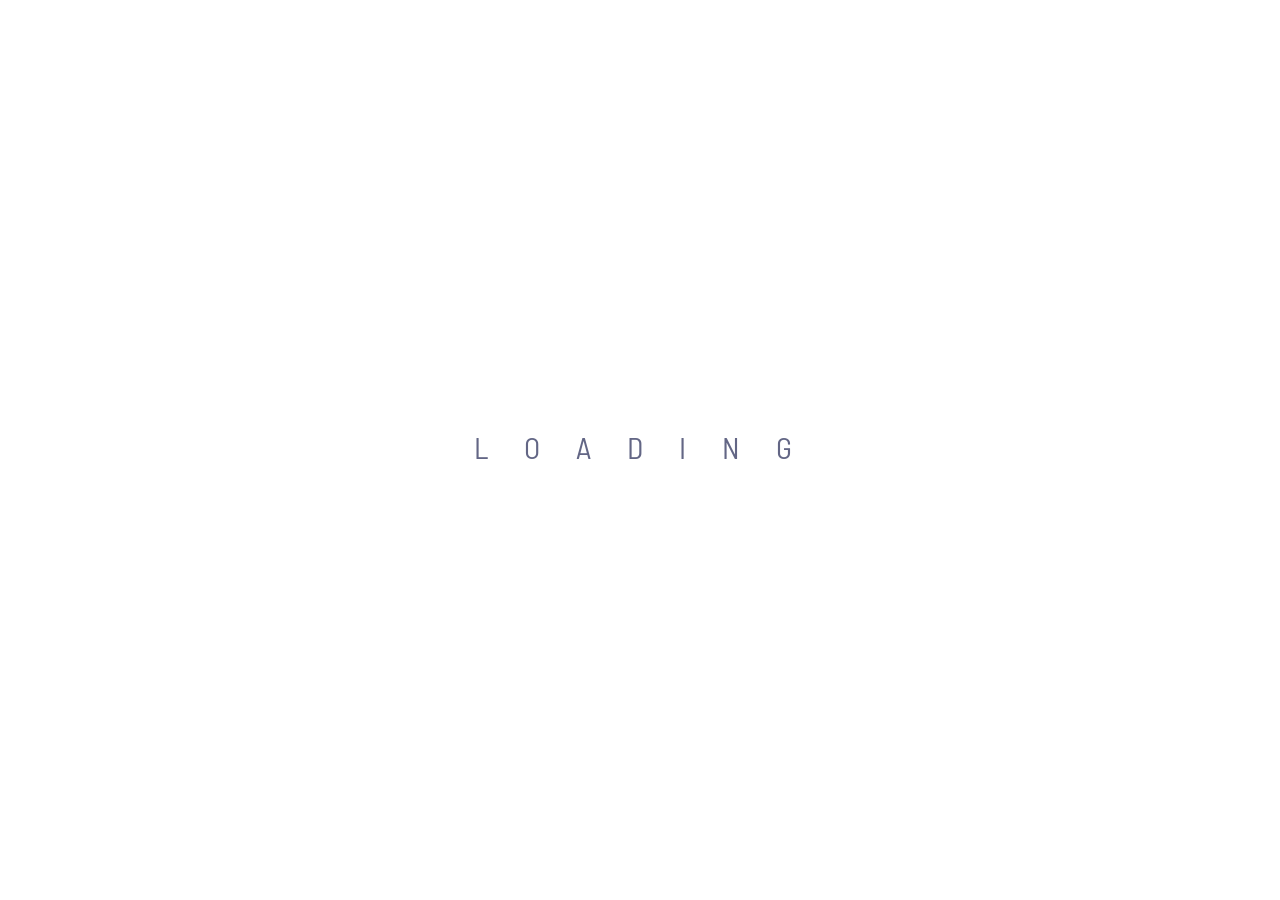
<file: post.html>
<!DOCTYPE html>
<html lang="en">



<head>
    <meta charset="utf-8">
    <meta http-equiv="X-UA-Compatible" content="IE=edge">
    <meta name="viewport" content="width=device-width, initial-scale=1">
    <title>TOURvex — Travel Agency Template</title>
    <link rel="icon" type="image/x-icon" href="assets/img/favicon.ico">
    <link rel="preconnect" href="https://fonts.googleapis.com/">
    <link rel="preconnect" href="https://fonts.gstatic.com/" crossorigin>
    <link href="https://fonts.googleapis.com/css2?family=Barlow+Condensed:wght@300;400;500;600;700&amp;family=Barlow+Semi+Condensed:wght@300;400;500;600;700&amp;display=swap" rel="stylesheet">
    <link rel="stylesheet" href="assets/css/plugins.css">
    <link rel="stylesheet" href="assets/css/style.css">
</head>

<body>
    <!-- Preloader -->
    <div class="loader-wrap">
        <svg viewBox="0 0 1000 1000" preserveAspectRatio="none">
            <path id="svg" d="M0,1005S175,995,500,995s500,5,500,5V0H0Z"></path>
        </svg>
        <div class="loader-wrap-heading">
            <div class="load-text"> <span>L</span> <span>o</span> <span>a</span> <span>d</span> <span>i</span> <span>n</span> <span>g</span> </div>
        </div>
    </div>
    <!-- Cursor -->
    <div class="cursor"></div>
    <!-- Progress scroll totop -->
    <div class="progress-wrap cursor-pointer">
        <svg class="progress-circle svg-content" width="100%" height="100%" viewBox="-1 -1 102 102">
            <path d="M50,1 a49,49 0 0,1 0,98 a49,49 0 0,1 0,-98" />
        </svg>
    </div>
    <!-- Smooth-wrapper -->
    <div id="smooth-wrapper">
        <!-- Navbar -->
        <nav class="navbar navbar-expand-lg">
            <div class="container">
                <!-- Logo -->
                <div class="logo-wrapper">
                    <a class="logo" href="index.html"><img src="assets/img/logo.png" class="logo-img" alt=""></a>
                </div>
                <!-- Button -->
                <button class="navbar-toggler" type="button" data-bs-toggle="collapse" data-bs-target="#navbar" aria-controls="navbar" aria-expanded="false" aria-label="Toggle navigation"> <span class="navbar-toggler-icon"><i class="ti-menu"></i></span> </button>
                <!-- Menu -->
                <div class="collapse navbar-collapse" id="navbar">
                    <ul class="navbar-nav ms-auto">
                        <li class="nav-item"><a class="nav-link" href="index.html"><span class="rolling-text">Home</span></a></li>
                        <li class="nav-item"><a class="nav-link" href="about.html"><span class="rolling-text">About</span></a></li>
                        <li class="nav-item"><a class="nav-link" href="tours.html"><span class="rolling-text">Tours</span></a></li>
                        <li class="nav-item"><a class="nav-link" href="destination.html"><span class="rolling-text">Destinations</span></a></li>
                        <li class="nav-item"><a class="nav-link" href="services.html"><span class="rolling-text">Services</span></a></li>
                        <li class="nav-item dropdown"> <a class="nav-link active dropdown-toggle" href="#" role="button" data-bs-toggle="dropdown" data-bs-auto-close="outside" aria-expanded="false"><span class="rolling-text">Pages</span></a>
                            <ul class="dropdown-menu">
                                <li><a href="team.html" class="dropdown-item"><span>Team</span></a></li>
                                <li><a href="team-details.html" class="dropdown-item"><span>Team Details</span></a></li>
                                <li><a href="testimonials.html" class="dropdown-item"><span>Testimonials</span></a></li>
                                <li><a href="faq.html" class="dropdown-item"><span>FAQ</span></a></li>
                                <li><a href="tour-details.html" class="dropdown-item"><span>Tour Details</span></a></li>
                                <li><a href="service-details.html" class="dropdown-item"><span>Service Details</span></a></li>
                                <li><a href="post.html" class="dropdown-item active"><span>Post Page</span></a></li>
                                <li><a href="404.html" class="dropdown-item"><span>404 Page</span></a></li>
                            </ul>
                        </li>
                        <li class="nav-item"><a class="nav-link" href="blog.html"><span class="rolling-text">Blog</span></a></li>
                        <li class="nav-item"><a class="nav-link" href="contact.html"><span class="rolling-text">Contact</span></a></li>
                    </ul>
                </div>
            </div>
        </nav>
        <div id="smooth-content">
            <main class="o-hidden">
                <!-- Header Banner -->
                <header class="pg-hero section-padding">
                    <div class="container">
                        <div class="row mb-60 justify-content-center">
                            <div class="col-md-6 text-center">
                                <div class="section-subtitle">Latest Travel News</div>
                                <div class="section-title">Experience the luxury of modern <i>Dubai</i></div>
                                <div class="post">
                                    <div class="author"> <img src="assets/img/team/tst1.jpg" alt="" class="avatar"> <span>Emily Brown</span> </div>
                                    <div class="date-comment"> <i class="ti-calendar"></i> 27 Dec 2026</div>
                                </div>
                            </div>
                        </div>
                    </div>
                    <div class="container-fluid">
                        <div class="height1">
                            <div class="radius-mask">
                                <div class="bg-img height2" data-background="assets/img/destination/03.jpg" data-speed="0.5" data-lag="0"></div>
                            </div>
                        </div>
                    </div>
                </header>
                <!-- Post -->
                <section class="post section-padding">
                    <div class="container">
                        <div class="row mb-30">
                            <div class="col-lg-8 col-md-12">
                                <p><span class="first-letter">E</span>Experience the vibrant charm of Dubai, where futuristic architecture meets rich culture and world-class luxury. Discover iconic landmarks such as the Burj Khalifa, Palm Jumeirah, and Dubai Marina, each offering a unique perspective of this extraordinary city.</p>
                            </div>
                            <div class="col-lg-3 offset-lg-1 col-md-12 mb-30">
                                <blockquote class="vert-move">
                                    <p>Dubai is not a city, it’s a vision of the future.</p> <cite>Anonymous</cite>
                                </blockquote>
                            </div>
                        </div>
                        <!-- Image -->
                        <section class="image-stack">
                            <div class="image-stack-wrapper">
                                <div class="image-stack-card"> <img src="assets/img/insta/01.jpg" alt=""> </div>
                                <div class="image-stack-card"> <img src="assets/img/insta/02.jpg" alt=""> </div>
                                <div class="image-stack-card"> <img src="assets/img/insta/03.jpg" alt=""> </div>
                                <div class="image-stack-card"> <img src="assets/img/insta/04.jpg" alt=""> </div>
                                <div class="image-stack-card"> <img src="assets/img/insta/05.jpg" alt=""> </div>
                            </div>
                        </section>
                        <div class="row justify-content-center mb-60 pt-30">
                            <div class="col-md-6">
                                <p>From desert safaris and traditional souks to luxury shopping malls and fine dining experiences, Dubai offers something for every type of traveler. Whether you are seeking adventure, relaxation, or cultural exploration, this dynamic destination promises unforgettable moments at every turn.</p>
                            </div>
                            <div class="col-md-5 offset-md-1">
                                <p>Immerse yourself in the energy of the city and experience the perfect blend of tradition and modernity that defines Dubai today. As day turns into night, Dubai transforms into a glowing masterpiece of lights, offering unforgettable dining, entertainment, and leisure experiences.</p>
                            </div>
                        </div>
                        <div class="post-comment-section">
                            <div class="row justify-content-center">
                                <!-- Comment -->
                                <div class="col-md-6 mb-30">
                                    <div class="post-comment-wrap">
                                        <div class="post-user-comment"><img src="assets/img/team/g1.jpg" alt=""></div>
                                        <div class="post-user-content">
                                            <h5>Emily Brown <span>[ Traveler ]</span></h5>
                                            <p>Dubai was an unforgettable journey, where modern luxury meets rich tradition. Every moment felt unique, from the skyline views to the desert experiences. <i class="fa-solid fa-thumbs-up"></i></p>
                                        </div>
                                    </div>
                                </div>
                                <!-- Contact Form -->
                                <div class="col-md-5 offset-md-1">
                                    <h5 class="mb-30">Leave a Reply</h5>
                                    <form method="post">
                                        <div class="row">
                                            <div class="col-md-6">
                                                <div class="form-group"> <span class="form-icon"><i class="fa-light fa-face-smile"></i></span>
                                                    <input type="text" name="name" id="name" placeholder="Your name" required="">
                                                </div>
                                            </div>
                                            <div class="col-md-6">
                                                <div class="form-group"> <span class="form-icon"><i class="fa-light fa-envelope"></i></span>
                                                    <input type="email" name="email" id="email" placeholder="Your email" required="">
                                                </div>
                                            </div>
                                            <div class="col-md-12">
                                                <div class="form-group form-textarea"> <span class="form-icon"><i class="fa-light fa-comment"></i></span>
                                                    <textarea name="message" id="message" cols="30" rows="3" placeholder="Message" required=""></textarea>
                                                </div>
                                            </div>
                                            <div class="col-md-12">
                                                <button class="butn-arrow"><span class="btn-text">Read more</span> <span class="arrow-wrap">
                                                        <span class="arrow-inner">
                                                            <i class="ti-arrow-right"></i>
                                                            <i class="ti-arrow-right"></i>
                                                        </span> </span>
                                                </button>
                                            </div>
                                        </div>
                                    </form>
                                </div>
                            </div>
                        </div>
                    </div>
                </section>
                 <!-- Next & Prev -->
                <section class="nex-prv">
                    <div class="container">
                        <div class="row">
                            <div class="col-md-5 rest">
                                <div class="prv">
                                    <div class="img bg-img" data-background="assets/img/blog/1.jpg">
                                        <div class="text-left ontop">
                                            <h5><a href="post.html">Exploring the hidden Maldives paradise</a></h5>
                                        </div>
                                        <div class="overly"></div>
                                    </div>
                                </div>
                            </div>
                            <div class="col-md-2 text-center rest">
                                <a href="blog.html" class="all-works d-flex align-items-center"> <span class="icon full-width ti-layout-grid3"></span> </a>
                            </div>
                            <div class="col-md-5 rest">
                                <div class="nxt">
                                    <div class="img bg-img" data-background="assets/img/blog/2.jpg">
                                        <div class="text-right ontop">
                                            <h5><a href="post.html">Journey through Canada’s wild beauty</a></h5>
                                        </div>
                                        <div class="overly"></div>
                                    </div>
                                </div>
                            </div>
                        </div>
                    </div>
                </section>
            </main>
            <!-- Footer -->
            <footer class="footer">
                <div class="container">
                    <div class="row justify-content-center">
                        <div class="col-md-7 mb-45 text-center">
                            <div class="subscribe">
                                <div class="section-subtitle wow fadeInRight">Subscribe to travel</div>
                                <div class="section-title d-rotate wow mb-30"><span class="rotate-text text-white">Travel deals to your inbox<i>!</i></span></div>
                                <div class="newsletter">
                                    <form action="#">
                                        <input type="email" placeholder="Enter your email address" required>
                                        <button type="submit"><i class="fa-light fa-arrow-right"></i></button>
                                    </form>
                                </div>
                                <p>We are committed to protecting your <a href="#0" class="text-decoration-line-bottom">privacy policy.</a></p>
                            </div>
                        </div>
                    </div>
                    <!-- Instagram -->
                    <div class="insta">
                        <div class="container">
                            <div class="row">
                                <div class="col-md-12">
                                    <div class="item">
                                        <div class="img">
                                            <a href="#0"> <img src="assets/img/insta/03.jpg" alt=""> </a> <i class="fa-brands fa-instagram"></i>
                                        </div>
                                        <div class="img">
                                            <a href="#0"> <img src="assets/img/insta/01.jpg" alt=""> </a> <i class="fa-brands fa-instagram"></i>
                                        </div>
                                        <div class="img">
                                            <a href="#0"> <img src="assets/img/insta/02.jpg" alt=""> </a> <i class="fa-brands fa-instagram"></i>
                                        </div>
                                        <div class="img">
                                            <a href="#0"> <img src="assets/img/insta/04.jpg" alt=""> </a> <i class="fa-brands fa-instagram"></i>
                                        </div>
                                        <div class="img">
                                            <a href="#0"> <img src="assets/img/insta/05.jpg" alt=""> </a> <i class="fa-brands fa-instagram"></i>
                                        </div>
                                        <div class="img">
                                            <a href="#0"> <img src="assets/img/insta/06.jpg" alt=""> </a> <i class="fa-brands fa-instagram"></i>
                                        </div>
                                        <div class="follow">
                                            <a href="#0" class="text-bg"> <span><i class="fa-brands fa-instagram"></i> / TOURvex</span></a>
                                        </div>
                                    </div>
                                </div>
                            </div>
                        </div>
                    </div>
                </div>
                <!-- Bottom -->
                <div class="bottom">
                    <div class="container">
                        <div class="row">
                            <div class="col-lg-3 col-md-12">
                                <p>&copy; All Rights Reserved <a href="https://1.envato.market/7ZzYQ" target="_blank">Travel Agency</a></p>
                            </div>
                            <div class="col-lg-7 col-md-12 text-center">
                                <div class="links">
                                    <ul>
                                        <li><a href="index.html">Home</a></li>
                                        <li><a href="tours.html">Tours</a></li>
                                        <li><a href="destination.html">Destinations</a></li>
                                        <li><a href="blog.html">Blog</a></li>
                                        <li><a href="contact.html">Contact</a></li>
                                    </ul>
                                </div>
                            </div>
                            <div class="col-lg-2 col-md-12">
                                <div class="social-icons text-end">
                                    <ul class="list-inline">
                                        <li><a href="#"><i class="fa-brands fa-instagram"></i></a></li>
                                        <li><a href="#"><i class="fa-brands fa-twitter"></i></a></li>
                                        <li><a href="#"><i class="fa-brands fa-dribbble"></i></a></li>
                                        <li><a href="#"><i class="fa-brands fa-facebook-f"></i></a></li>
                                    </ul>
                                </div>
                            </div>
                        </div>
                    </div>
                </div>
                <div class="bg-text-style5">Tourvex</div>
            </footer>
        </div>
    </div>
    <!-- jQuery -->
    <script src="assets/js/jquery-3.6.0.min.js"></script>
    <script src="assets/js/jquery-migrate-3.4.0.min.js"></script>
    <script src="assets/js/plugins.js"></script>
    <script src="assets/js/imagesloaded.pkgd.min.js"></script>
    <script src="assets/js/gsap.min.js"></script>
    <script src="assets/js/ScrollSmoother.min.js"></script>
    <script src="assets/js/ScrollTrigger.min.js"></script>
    <script src="assets/js/smoother-script.js"></script>
    <script src="assets/js/springer.min.js"></script>
    <script src="assets/js/lenis.min.js"></script>
    <script src="assets/js/three.min.js"></script>
    <script src="assets/js/hover-effect.umd.js"></script>
    <script src="assets/js/custom.js"></script>
</body>


</html>
</file>
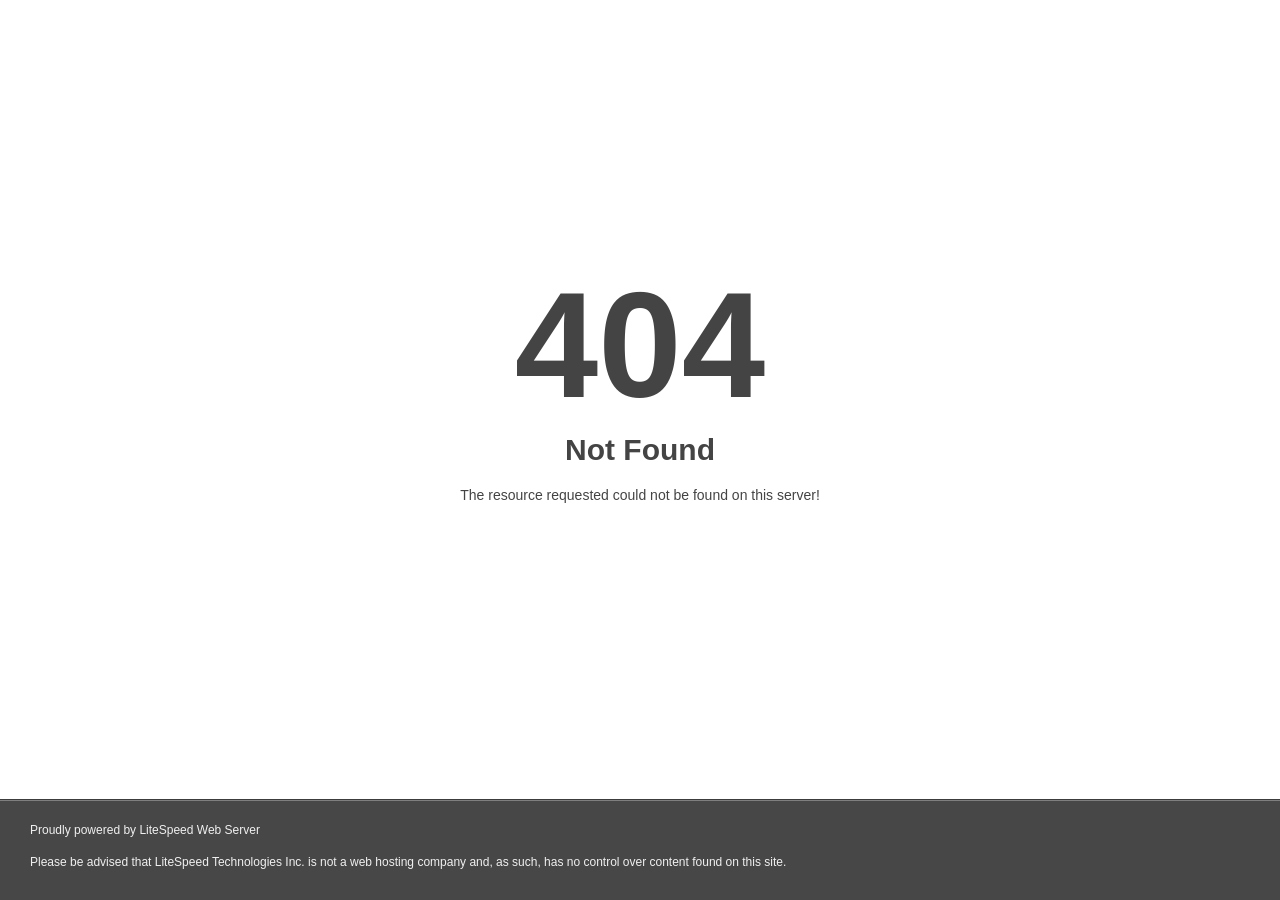
<file: assets/img/bg.html>
<!DOCTYPE html>
<html style="height:100%">
<head>
<meta name="viewport" content="width=device-width, initial-scale=1, shrink-to-fit=no" />
<title> 404 Not Found
</title><style>@media (prefers-color-scheme:dark){body{background-color:#000!important}}</style></head>
<body style="color: #444; margin:0;font: normal 14px/20px Arial, Helvetica, sans-serif; height:100%; background-color: #fff;">
<div style="height:auto; min-height:100%; ">     <div style="text-align: center; width:800px; margin-left: -400px; position:absolute; top: 30%; left:50%;">
        <h1 style="margin:0; font-size:150px; line-height:150px; font-weight:bold;">404</h1>
<h2 style="margin-top:20px;font-size: 30px;">Not Found
</h2>
<p>The resource requested could not be found on this server!</p>
</div></div><div style="color:#f0f0f0; font-size:12px;margin:auto;padding:0px 30px 0px 30px;position:relative;clear:both;height:100px;margin-top:-101px;background-color:#474747;border-top: 1px solid rgba(0,0,0,0.15);box-shadow: 0 1px 0 rgba(255, 255, 255, 0.3) inset;">
<br>Proudly powered by LiteSpeed Web Server<p>Please be advised that LiteSpeed Technologies Inc. is not a web hosting company and, as such, has no control over content found on this site.</p></div></body></html>
</file>
<file: assets/css/style.css>
/* ------------------------------------------

1. Font style
2. Basic and Typography style
3. Helper style
4. Selection style
5. Section style
6. Navbar style
7. Cursor style
8. Preloader style
9. Header style
10. Page Banner style
11. Slide Vertical style
12. Video Background style
13. About style
14. About2 style
15. Services style
16. Team style
17. Team Details style
18. Tours style
19. Destination style
20. Tour Details style
21. Gallery Image style
22. Gallery Scroll style
23. Image Stack style
24. Magnific Popup custom style
25. Testimonials 1 style
26. Testimonials 2 style
27. Scrolling style
28. Background text style
29. Rotate style
30. Imago style
31. Promo Video style
32. Accordion Box (for Faqs) style
33. Blog Sidebar style
34. Post style
35. Prev and Next style
36. Page style
37. 404 Page style
38. Footer style
39. toTop Button style
40. Button style
41. Responsive style
42. Overlay Effect Bg image style

------------------------------------------ */

/* ======= Font style ======= */
:root {
    /* Text Colors */
    --clr-primary: #2095AE;
    --clr-heading: #0f2454;
    --clr-body: #5e6282;
    --clr-white: #ffffff;
    /* Background Colors */
    --clr-bg-dark: #0f2454;
    --clr-bg-light: #f4f5f8;
    --clr-bg-white: #ffffff;
    --clr-bg-turkuaz: #2095AE;
    /* Typography */
    --font-primary: "Barlow Semi Condensed", sans-serif;
    --font-secondary: "Barlow Condensed", sans-serif;
    /* Font Size */
    --fs-body: 17px;
    /* Line Height */
    --lh-body: 1.75;
    --lh-heading: 1.2;
    /* Font Weight */
    --fw-light: 300;
    --fw-regular: 400;
    --fw-medium: 500;
    --fw-semi-bold: 600;
    --fw-bold: 700;
}


/* ======= Basic and Typography style ======= */
html,
body {
    -moz-osx-font-smoothing: grayscale;
    -webkit-font-smoothing: antialiased;
    -moz-font-smoothing: antialiased;
    font-smoothing: antialiased;
}
* {
    margin: 0;
    padding: 0;
    -webkit-box-sizing: border-box;
    box-sizing: border-box;
    outline: none;
    list-style: none;
    word-wrap: break-word;
}
body {
    font-family: var(--font-primary);
    color: var(--clr-body);
    font-size: var(--fs-body);
    font-weight: var(--fw-regular);
    line-height: var(--lh-body);
    overflow-x: hidden !important;
    background: var(--clr-bg-light);
}
p {
    font-family: var(--font-primary);
    font-size: var(--fs-body);
    font-weight: var(--fw-regular);
    line-height: var(--lh-body);
    color: var(--clr-body);
    margin-bottom: 15px;
}
h1 {
    font-size: 36px;
}
h2 {
    font-size: 27px;
}
h3 {
    font-size: 24px;
}
h4 {
    font-size: 21px;
}
h5 {
    font-size: 19px;
}
h6 {
    font-size: var(--fs-body);
}
h1,
h2,
h3,
h4,
h5,
h6 {
    font-family: var(--font-secondary);
    font-weight: var(--fw-medium);
    line-height: var(--lh-heading);
    margin: 0 0 15px 0;
    color: var(--clr-heading);
}
img {
    width: 100%;
    height: auto;
}
img {
    -webkit-transition: all 0.5s;
    -o-transition: all 0.5s;
    transition: all 0.5s;
}
span,
a,
a:hover {
    display: inline-block;
    text-decoration: none;
    color: inherit;
}
b {
    font-weight: var(--fw-semi-bold);
    color: var(--clr-heading);
}
.flex {
    display: -webkit-box;
    display: -ms-flexbox;
    display: flex;
    outline: none;
}
/* text field */
input[type="password"]:focus,
input[type="email"]:focus,
input[type="text"]:focus,
input[type="file"]:focus,
input[type="radio"]:focus,
input[type="checkbox"]:focus,
textarea:focus {
    outline: none;
}
input[type="password"],
input[type="email"],
input[type="text"],
input[type="file"],
textarea {
    max-width: 100%;
    margin-bottom: 15px;
    padding: 16px;
    height: auto;
    background-color: transparent;
    -webkit-box-shadow: none;
    box-shadow: none;
    display: block;
    width: 100%;
    line-height: 1.5em;
    font-family: var(--font-primary);
    font-size: var(--fs-body);
    font-weight: var(--fw-regular);
    color: var(--clr-body);
    background-image: none;
    border: 1px solid #dee2f0;
    border-radius: 40px;
    transition: border 0.3s ease-in-out, box-shadow 0.3s ease-in-out;
}
input[type="password"]:hover,
input[type="email"]:hover,
input[type="text"]:hover,
input[type="file"]:hover,
textarea:hover,
input[type="password"]:focus,
input[type="email"]:focus,
input[type="text"]:focus,
input[type="file"]:focus,
textarea:focus {
    border: 1px solid var(--clr-primary);
    background: transparent;
    outline: none;
}
input[type="submit"],
input[type="reset"],
input[type="button"],
button {
    text-shadow: none;
    box-shadow: none;
    line-height: var(--lh-body);
    background: transparent;
    border: 1px solid transparent;
    outline: none;
}
input[type="submit"]:hover,
input[type="reset"]:hover,
input[type="button"]:hover,
button:hover {
    border: 1px solid transparent;
    outline: none;
}
input[type="password"]:active,
input[type="email"]:active,
input[type="text"]:active,
input[type="file"]:active,
input[type="password"]:focus,
input[type="email"]:focus,
input[type="text"]:focus,
input[type="file"]:focus,
textarea:active,
textarea:focus {
    border: 1px solid var(--clr-primary);
    background: transparent;
    outline: none;
}
input[type="number"]:focus {
    outline: none;
}
input[type="number"] {
    max-width: 100%;
    margin-bottom: 15px;
    padding: 14px 20px;
    height: auto;
    background-color: var(--clr-bg-light);
    -webkit-box-shadow: none;
    box-shadow: none;
    display: block;
    width: 100%;
    line-height: 1.5em;
    font-size: var(--fs-body);
    font-weight: var(--fw-regular);
    color: var(--clr-body);
    background-image: none;
    border: none;
    border-radius: 24px;
}
input[type="number"] {
    max-width: 120px;
    width: 120px;
    margin-bottom: 0;
    padding: 12px 30px;
}
select {
    padding: 10px;
    border-radius: 24px;
}
table,
th,
tr,
td {
    border: 1px solid var(--clr-bg-light);
}
th,
tr,
td {
    padding: 10px;
}
input[type="radio"],
input[type="checkbox"] {
    display: inline;
}
input[type="submit"] {
    font-weight: var(--fw-regular);
    font-family: var(--font-primary);
    text-transform: uppercase;
    background: var(--clr-bg-dark);
    color: var(--clr-white);
    padding: 8px 24px;
    margin: 0;
    position: relative;
    font-size: var(--fs-body);
    letter-spacing: 2px;
}
.alert-success {
    background: transparent;
    color: var(--clr-white);
    border: 1px solid var(--clr-primary);
    border-radius: 0px;
}
/* form-group */
.form-group {
    position: relative;
}
.form-group .form-icon {
    position: absolute;
    top: 50%;
    -webkit-transform: translateY(-50%);
    transform: translateY(-50%);
    padding-top: 2px;
    left: 25px;
    pointer-events: none;
}
.form-group .form-icon i {
    color: var(--clr-primary) !important;
}
.form-group input,
.form-group select,
.form-group textarea {
    padding-left: 55px;
}
.form-group.form-textarea .form-icon {
    top: 15px;
    -webkit-transform: translateY(0);
    transform: translateY(0);
}
.form-group input,
.form-group select,
.form-group textarea,
.footer .top .item .newsletter input {
    padding-left: 55px !important;
}
/* placeholder */
::-webkit-input-placeholder {
    color: var(--clr-body);
    font-size: var(--fs-body);
    font-weight: var(--fw-regular);
}
:-moz-placeholder {
    color: var(--clr-body);
}
::-moz-placeholder {
    color: var(--clr-body);
    opacity: 1;
}
:-ms-input-placeholder {
    color: var(--clr-body);
}
/* blockquote */
blockquote {
    padding: 35px;
    display: block;
    position: relative;
    background-color: var(--clr-primary);
    overflow: hidden;
    color: var(--clr-white);
    border-radius: 24px;
}
blockquote p {
    font-family: inherit;
    margin-bottom: 0 !important;
    color: var(--clr-heading);
    width: 100%;
    position: relative;
    z-index: 3;
}
blockquote:before {
    content: '\e645';
    font-family: 'Themify';
    position: absolute;
    right: 45px;
    bottom: 45px;
    font-size: 95px;
    opacity: 0.075;
    line-height: 1;
    color: var(--clr-white);
    font-style: normal;
}
blockquote p {
    font-size: 18px;
    line-height: 1.5em;
    margin-bottom: 0;
    color: var(--clr-white);
}
blockquote p a {
    color: inherit;
}
blockquote cite {
    display: inline-block;
    font-family: var(--font-primary);
    font-size: var(--fs-body);
    position: relative;
    padding-left: 40px;
    border-color: inherit;
    line-height: 1;
    margin-top: 15px;
    font-style: italic;
    color: var(--clr-white);
    font-weight: var(--fw-regular);
}
blockquote cite:before {
    content: '';
    position: absolute;
    left: 0;
    bottom: 5px;
    width: 30px;
    height: 2px;
    border-top: 2px solid rgba(255, 255, 255, 0.3);
    border-radius: 24px;
}
blockquote.vert-move {
    -webkit-animation: mover 1s infinite alternate;
    animation: mover 1s infinite alternate;
}
@-webkit-keyframes mover {
    0% {
        transform: translateY(0);
    }
    100% {
        transform: translateY(-10px);
    }
}
@keyframes mover {
    0% {
        transform: translateY(0);
    }
    100% {
        transform: translateY(-10px);
    }
}


/* ======= Helper style ======= */
.mt-0 {
    margin-top: 0 !important;
}
.mt-5 {
    margin-top: 5px !important;
}
.mt-10 {
    margin-top: 10px !important;
}
.mt-15 {
    margin-top: 15px !important;
}
.mt-20 {
    margin-top: 20px !important;
}
.mt-30 {
    margin-top: 30px !important;
}
.mt-45 {
    margin-top: 45px !important;
}
.mt-60 {
    margin-top: 60px !important;
}
.mt-90 {
    margin-top: 90px !important;
}
.mt-120 {
    margin-top: 120px !important;
}
.mb-0 {
    margin-bottom: 0 !important;
}
.mb-5 {
    margin-bottom: 5px !important;
}
.mb-10 {
    margin-bottom: 10px !important;
}
.mb-15 {
    margin-bottom: 15px !important;
}
.mb-20 {
    margin-bottom: 15px !important;
}
.mb-25 {
    margin-bottom: 25px !important;
}
.mb-30 {
    margin-bottom: 30px !important;
}
.mb-40 {
    margin-bottom: 40px !important;
}
.mb-45 {
    margin-bottom: 45px !important;
}
.mb-60 {
    margin-bottom: 60px !important;
}
.mb-90 {
    margin-bottom: 90px !important;
}
.pb-0 {
    padding-bottom: 0 !important;
}
.pt-30 {
    padding-top: 30px !important;
}
.pt-80 {
    padding-top: 80px !important;
}
.pt-120 {
    padding-top: 120px !important;
}
.mb-100 {
    margin-bottom: 100px !important;
}
.mt-100 {
    margin-top: 100px !important;
}
.mt-50 {
    margin-top: 50px;
}
.no-padding {
    padding: 0 !important;
}
.mr-20 {
    margin-right: 20px !important;
}
.ml-20 {
    margin-left: 20px !important;
}
.mr-30 {
    margin-right: 30px;
}
/* important */
.o-hidden {
    overflow: hidden;
}
.position-re {
    position: relative;
}
.full-width {
    width: 100%;
}
.bg-img {
    background-size: cover;
    background-repeat: no-repeat;
}
.bg-fixed {
    background-attachment: fixed;
}
.pattern {
    background-repeat: repeat;
    background-size: auto;
}
.bold {
    font-weight: var(--fw-regular);
}
.count {
    font-family: var(--font-primary);
}
.valign {
    display: -webkit-box;
    display: -ms-flexbox;
    display: flex;
    -webkit-box-align: center;
    -ms-flex-align: center;
    align-items: center;
}
.v-middle {
    position: absolute;
    width: 100%;
    top: 50%;
    left: 0;
    -webkit-transform: translate(0%, -50%);
    transform: translate(0%, -50%);
}
.v-bottom {
    position: absolute;
    width: 100%;
    bottom: 5%;
    left: 0;
    -webkit-transform: translate(0%, -5%);
    transform: translate(0%, -5%);
}
:root {
    scroll-behavior: auto;
}
.feather-shadow {
    mask-image: linear-gradient(to right, transparent 0, #000 20%, #000 80%, transparent 100%);
    -webkit-mask-image: linear-gradient(to right, transparent 0, #000 20%, #000 80%, transparent 100%);
}
.feather-shadow2 {
    mask-image: linear-gradient(to right, transparent 6%, #000 20%, #000 80%, transparent 92%);
    -webkit-mask-image: linear-gradient(to right, transparent 6%, #000 20%, #000 80%, transparent 92%);
}
/* background & color */
.bg-darkblack {
    background: var(--clr-bg-dark);
}
.bg-darkturkuaz {
    background: var(--clr-bg-turkuaz);
}
.bg-lightgray {
    background: var(--clr-bg-light);
}
.bg-white {
    background: var(--clr-bg-white);
}
.bg-position-top {
    background-position: top;
}
.bg-position-center {
    background-position: center;
}
.bg-position-bottom {
    background-position: bottom;
}
/* star - white  */
.star {
    position: relative;
    display: inline-block;
    width: 0;
    height: 0;
    margin-left: 0.9em;
    margin-right: 0.9em;
    margin-bottom: 2em;
    border-right: 0.3em solid transparent;
    border-bottom: 0.7em solid var(--clr-white);
    border-left: 0.3em solid transparent;
    /* Controlls the size of the stars. */
    font-size: 8px;
}
.star:before,
.star:after {
    content: "";
    display: block;
    width: 0;
    height: 0;
    position: absolute;
    top: 0.6em;
    left: -1em;
    border-right: 1em solid transparent;
    border-bottom: 0.7em solid var(--clr-white);
    border-left: 1em solid transparent;
    transform: rotate(-35deg);
}
.star:after {
    transform: rotate(35deg);
}
/* star rating  */
.star-rating {
    position: relative;
    display: inline-block;
    width: 0;
    height: 0;
    margin-left: 0.9em;
    margin-right: 0.9em;
    margin-bottom: 2em;
    border-right: 0.3em solid transparent;
    border-bottom: 0.7em solid orange;
    border-left: 0.3em solid transparent;
    /* Controlls the size of the stars. */
    font-size: 8px;
}
.star-rating:before,
.star-rating:after {
    content: "";
    display: block;
    width: 0;
    height: 0;
    position: absolute;
    top: 0.6em;
    left: -1em;
    border-right: 1em solid transparent;
    border-bottom: 0.7em solid orange;
    border-left: 1em solid transparent;
    transform: rotate(-35deg);
}
.star-rating:after {
    transform: rotate(35deg);
}
/* call-center */
.call-center {
    display: flex;
    align-items: center;
}
.call-center .icon {
    position: relative;
    top: 2px;
    width: 65px;
    height: 65px;
    line-height: 65px;
    text-align: center;
    border-radius: 100%;
    font-size: 19px;
    background: rgba(0, 0, 0, 0.3);
    backdrop-filter: blur(10px);
    -webkit-backdrop-filter: blur(10px);
    box-shadow: 0 8px 32px rgba(0, 0, 0, 0.3);
}
.call-center .icon i {
    color: var(--clr-white);
}
.call-center .icon span {
    font-size: 43px;
    color: var(--clr-primary);
    line-height: 50px;
}
.call-center .text {
    margin-left: 15px;
}
.call-center .text p {
    font-size: var(--fs-body);
    font-weight: var(--fw-regular);
    margin-bottom: 3px;
    color: rgba(255, 255, 255, 0.7);
}
.call-center .text p small {
    color: var(--clr-white);
    font-size: var(--fs-body);
    text-transform: none;
    letter-spacing: 0;
    font-weight: var(--fw-regular);
}
.call-center .text a {
    color: var(--clr-white);
    font-size: 30px;
    font-weight: var(--fw-regular);
}
.call .section-title {
    font-family: var(--font-primary);
    font-size: 36px;
    line-height: 1.2em;
    font-weight: var(--fw-regular);
    color: var(--clr-heading);
    margin-bottom: 15px;
}
/* list */
.list {
    position: relative;
    display: block;
}
.list li {
    position: relative;
    display: flex;
    align-items: center;
}
.list li + li {
    margin-top: 10px;
}
.list-icon {
    display: grid;
}
.list-icon span {
    font-size: 15px;
    color: var(--clr-primary);
}
.list-text {
    margin-left: 15px;
}
.list-text p {
    font-size: var(--fs-body);
    margin: 0;
    color: var(--clr-body);
}
/* list style */
.listext {
    position: relative;
    display: block;
}
.listext li {
    position: relative;
    display: flex;
    align-items: center;
}
.listext li + li {
    margin-top: 10px;
}
.listext-icon {
    display: flex;
    align-items: center;
}
.listext-icon i {
    font-size: var(--fs-body);
    color: var(--clr-primary);
}
.listext-text {
    margin-left: 10px;
}
.listext-text p {
    font-size: var(--fs-body);
    margin: 0;
}


/* ======= Selection style ======= */
::-webkit-selection {
    color: var(--clr-white);
    background: var(--clr-bg-dark);
}
::-moz-selection {
    color: var(--clr-white);
    background: var(--clr-bg-dark);
}
::selection {
    color: var(--clr-white);
    background: var(--clr-bg-dark);
}


/* ======= Section style ======= */
.section-padding {
    padding: 120px 0;
}
.section-subtitle {
    position: relative;
    margin-bottom: 0;
    color: var(--clr-primary);
    font-family: var(--font-secondary);
    font-weight: var(--fw-medium);
    font-size: 14px;
    display: inline-flex;
    align-items: center;
    text-transform: uppercase;
    letter-spacing: 3px;
}
.section-subtitle.text-white {
    color: var(--clr-white);
}
.section-title {
    font-family: var(--font-secondary);
    font-size: 60px;
    line-height: 1em;
    font-weight: var(--fw-medium);
    color: var(--clr-heading);
    margin-bottom: 15px;
    letter-spacing: -2px;
}
.section-title i {
    color: var(--clr-primary);
    font-style: normal;
}
.section-title.white {
    color: var(--clr-white);
}
/* section-info */
.section-info {
    position: relative;
    display: inline-flex;
    flex-wrap: wrap;
    align-items: center;
}
.section-info .icons {
    margin-right: 10px;
    padding: 0 20px;
    border-radius: 24px;
    background-color: var(--clr-primary);
    color: var(--clr-white);
    text-transform: uppercase;
    font-size: 13px;
    display: inline-block !important;
    vertical-align: middle !important;
    letter-spacing: 1px;
}
.section-info .tag {
    margin-right: 15px;
    border-radius: 100%;
    background-color: var(--clr-primary);
    color: var(--clr-white);
    font-size: 19px;
    font-weight: normal;
    display: inline-block !important;
    vertical-align: middle !important;
    width: 55px;
    height: 55px;
    line-height: 55px;
    text-align: center;
    flex-shrink: 0;
}
.section-info .desc {
    margin: 0;
    color: var(--clr-body);
    vertical-align: middle;
    display: inherit;
    font-weight: var(--fw-regular);
    font-family: var(--font-primary);
    flex: 1;
    display: block;
}
.section-info .text-decoration-line-bottom {
    border-bottom: 1px solid var(--clr-bg-turkuaz);
    line-height: 1.5em;
    font-family: var(--font-primary);
    font-weight: var(--fw-medium);
    font-size: var(--fs-body);
    color: var(--clr-heading);
}
@media screen and (max-width: 991px) {
    .section-title {
        font-size: 35px;
    }
    .section-info {
        display: block;
    }
}


/* ======= Navbar style ======= */
.navbar {
    position: relative;
    margin-top: 0;
    left: 0;
    top: 0;
    width: 100%;
    background: #fff;
    z-index: 999;
    padding-right: 0;
    padding-left: 0;
    padding-top: 0;
    padding-bottom: 0;
    height: 100px;
    border: none;
    border-bottom: 1px solid var(--clr-bg-light);
}
.navbar-toggler-icon {
    background-image: none;
}
.navbar .navbar-toggler-icon,
.navbar .icon-bar {
    color: var(--clr-primary);
}
.navbar .navbar-nav .nav-link {
    font-family: var(--font-secondary);
    font-size: 21px;
    font-weight: var(--fw-medium);
    color: var(--clr-heading);
    margin: 1px;
    -webkit-transition: all .4s;
    transition: all .4s;
    padding-right: 12px;
    padding-left: 12px;
    line-height: 10px !important;
    text-transform: uppercase;
    letter-spacing: -0.5px;
}
.navbar .navbar-nav .nav-link .rolling-text {
    height: 30px;
    line-height: 30px;
}
.navbar .navbar-nav .nav-link.nav-color {
    color: var(--clr-heading);
}
.navbar .navbar-nav .nav-link:hover {
    color: var(--clr-primary);
}
.navbar .navbar-nav .active {
    color: var(--clr-primary) !important;
}
.navbar .navbar-nav .active i {
    color: var(--clr-primary);
}
.nav-scroll {
    padding: 15px 0;
    position: fixed;
    top: -85px;
    left: 0;
    width: 100%;
    -webkit-transition: -webkit-transform .5s;
    transition: -webkit-transform .5s;
    transition: transform .5s;
    transition: transform .5s, -webkit-transform .5s;
    -webkit-transform: translateY(85px);
    transform: translateY(85px);
    border: none;
    margin-top: 0;
    height: 85px;
    background-color: #fff !important;
    -webkit-box-shadow: 0px 5px 15px rgb(15 36 84 / 5%);
    box-shadow: 0px 5px 15px rgb(15 36 84 / 5%);
}
.nav-scroll .navbar-toggler-icon,
.nav-scroll .icon-bar {
    color: var(--clr-heading);
}
.nav-scroll .navbar-nav .nav-link {
    color: var(--clr-heading);
}
.nav-scroll .navbar-nav .active,
.nav-scroll .navbar-nav .active i {
    color: var(--clr-primary) !important;
}
.nav-scroll .navbar-nav .logo {
    padding: 15px 0;
    color: var(--clr-heading);
}
.nav-scroll .dropdown .nav-link i {
    color: var(--clr-body);
}
.nav-scroll .logo-img {
    width: 160px;
}
.nav-scroll .logo-img {
    margin-bottom: 0px;
}
.nav-scroll .logo-wrapper h2 {
    font-family: var(--font-primary);
    font-size: 19px;
    font-weight: var(--fw-regular);
    display: block;
    width: 50%;
    position: relative;
    color: var(--clr-white);
    margin-bottom: 0;
    text-transform: uppercase;
}
.nav-scroll .logo-wrapper span {
    color: var(--clr-body);
}
.nav-scroll .logo-wrapper {}
.logo-wrapper {
    float: left;
}
.logo-wrapper h2 {
    font-family: var(--font-primary);
    font-size: 19px;
    font-weight: var(--fw-regular);
    display: block;
    width: 100%;
    position: relative;
    color: var(--clr-white);
    margin-bottom: 0;
    text-transform: uppercase;
}
.logo-wrapper span {
    color: var(--clr-body);
}
.logo {
    padding: 0;
}
.logo-img {
    width: 105px;
    margin-bottom: 0px;
}
.dropdown .nav-link i {
    padding-left: 0px;
    font-size: 8px;
    font-weight: normal;
    color: var(--clr-body);
    transition: all 0.3s ease-in-out 0s;
}
.dropdown .nav-link:hover i {
    color: var(--clr-primary);
}
.navbar .dropdown-menu .dropdown-item {
    padding: 4px 0;
    font-family: var(--font-primary);
    font-size: var(--fs-body);
    font-weight: var(--fw-regular);
    color: var(--clr-heading);
    position: relative;
    -webkit-transition: all .4s;
    transition: all .4s;
    background-color: transparent;
}
.navbar .dropdown-menu .dropdown-item span {
    display: block;
    cursor: pointer;
}
.navbar .dropdown-menu .dropdown-item i {
    padding: 13px 0 0 5px;
    font-size: 9px;
    font-weight: var(--fw-regular);
    float: right;
}
.navbar .dropdown-menu .dropdown:hover > .dropdown-item,
.navbar .dropdown-menu .dropdown-item.active,
.navbar .dropdown-menu .dropdown-item:hover {
    color: var(--clr-primary);
}
.navbar .dropdown-toggle::after {
    display: none;
}
.navbar .dropdown-menu li {
    border-bottom: 0px solid rgba(255, 255, 255, 0.03);
}
.navbar .dropdown-menu li:last-child {
    border-bottom: none;
}
/* li hover */
.navbar .dropdown-menu li {
    position: relative;
    display: block;
    -webkit-transition: all 500ms ease;
    transition: all 500ms ease;
}
.navbar .dropdown-menu li:hover {
    padding-left: 5px;
}
.navbar .dropdown-menu .dropdown-menu.pull-left {
    top: 0;
    left: auto;
    right: 100%;
}
/* Navbar Media Query */
@media screen and (min-width: 992px) {
    .navbar .dropdown-menu {
        display: block;
        opacity: 0;
        visibility: hidden;
        -webkit-transform: translateY(20px);
        transform: translateY(20px);
        width: 230px;
        padding: 25px;
        border-radius: 24px;
        border: 0;
        background-color: var(--clr-bg-white);
        -webkit-transition: all .3s;
        transition: all .3s;
        -webkit-box-shadow: 0 20px 60px rgba(0, 0, 0, .08);
        box-shadow: 0 20px 60px rgba(0, 0, 0, .08)
    }
    .navbar .dropdown-menu .dropdown-menu {
        left: calc(100% + 5px);
        top: -23px;
        right: auto;
        min-width: 230px;
        transform: translateY(0);
    }
    .navbar .dropdown:hover > .dropdown-menu {
        opacity: 1;
        visibility: visible;
        transform: translateY(0);
    }
}
@media screen and (max-width: 991px) {
    .navbar {
        padding-left: 0px;
        padding-right: 0px;
        background: #fff;
        padding-top: 0px;
        padding-bottom: 0px;
        margin-top: 0;
        height: 90px;
    }
    .nav-scroll {
        background: var(--clr-bg-dark);
    }
    .logo-wrapper {
        float: left;
        padding: 24px;
    }
    .nav-scroll .logo-wrapper {
        padding: 24px;
        background-color: transparent;
    }
    .nav-scroll .logo-img {
        width: 140px;
    }
    .navbar .logo {
        text-align: left;
        margin-left: 0px;
    }
    .nav-scroll .logo {}
    .logo-img {
        margin-bottom: 0px;
        width: 140px;
    }
    .navbar button {
        margin-right: 0px;
        outline: none !important;
        background: transparent;
        margin-top: 10px;
        border: none;
    }
    .navbar button:hover {
        background: transparent;
    }
    .navbar button:active,
    .navbar button:focus,
    .navbar button:hover {
        background: transparent;
        outline: none;
        color: transparent !important;
    }
    .navbar .container {
        /* max-width: 100%; */
        padding: 0;
    }
    .navbar .nav-link {
        margin: 0px auto !important;
    }
    .navbar .navbar-nav .nav-link {
        color: var(--clr-heading);
    }
    .nav-scroll .navbar-collapse .nav-link {
        color: var(--clr-heading);
         !important;
    }
    .nav-scroll .navbar-collapse .active {
        color: var(--clr-heading);
         !important;
    }
    .navbar .dropdown-menu .dropdown-item {
        padding: 0 15px;
        font-size: var(--fs-body);
        line-height: 40px;
    }
    .navbar .dropdown-menu .dropdown-item.dropdown-toggle {
        font-weight: var(--fw-regular);
    }
    .navbar .dropdown-submenu .dropdown-toggle::after {
        right: 15px;
        font-size: var(--fs-body);
    }
    .navbar .dropdown-submenu:hover > .dropdown-toggle::after {
        transform: rotate(0deg);
    }
    .navbar .dropdown-submenu .dropdown-toggle.show::after {
        transform: rotate(90deg);
    }
    .navbar .dropdown-menu {
        border: none;
        padding: 0;
        border-radius: 0;
        margin: 0;
        background: var(--clr-bg-white);
    }
    .navbar .dropdown-submenu .dropdown-menu {
        margin: 0;
        padding: 0 0 0 20px;
    }
    .navbar .dropdown-menu li a {
        padding: 0 15px;
    }
    .navbar .navbar-nav .nav-link {
        padding-right: 0px;
        padding-left: 0px;
    }
    .navbar .navbar-collapse {
        max-height: 450px;
        overflow: auto;
        background: var(--clr-bg-light);
        text-align: left;
        padding: 20px;
    }
    .dropdown .nav-link i {
        color: var(--clr-heading);
    }
}
/* rolling text */
.rolling-text {
    display: inline-block;
    overflow: hidden;
    line-height: 50px;
    height: 50px;
}
.rolling-text.butn {
    padding: 0 35px;
}
.social-text .rolling-text {
    line-height: 30px;
    height: 30px;
}
.rolling-text:hover .letter,
.rolling-text.play .letter {
    -webkit-transform: translateY(-100%);
    -ms-transform: translateY(-100%);
    transform: translateY(-100%);
}
.rolling-text .letter {
    display: inline-block;
    -webkit-transition: -webkit-transform 0.5s cubic-bezier(0.76, 0, 0.24, 1);
    transition: -webkit-transform 0.5s cubic-bezier(0.76, 0, 0.24, 1);
    -o-transition: transform 0.5s cubic-bezier(0.76, 0, 0.24, 1);
    transition: transform 0.5s cubic-bezier(0.76, 0, 0.24, 1);
    transition: transform 0.5s cubic-bezier(0.76, 0, 0.24, 1), -webkit-transform 0.5s cubic-bezier(0.76, 0, 0.24, 1);
}
.letter:nth-child(1) {
    -webkit-transition-delay: 0s;
    -o-transition-delay: 0s;
    transition-delay: 0s;
}
.letter:nth-child(2) {
    -webkit-transition-delay: 0.015s;
    -o-transition-delay: 0.015s;
    transition-delay: 0.015s;
}
.letter:nth-child(3) {
    -webkit-transition-delay: 0.03s;
    -o-transition-delay: 0.03s;
    transition-delay: 0.03s;
}
.letter:nth-child(4) {
    -webkit-transition-delay: 0.045s;
    -o-transition-delay: 0.045s;
    transition-delay: 0.045s;
}
.letter:nth-child(5) {
    -webkit-transition-delay: 0.06s;
    -o-transition-delay: 0.06s;
    transition-delay: 0.06s;
}
.letter:nth-child(6) {
    -webkit-transition-delay: 0.075s;
    -o-transition-delay: 0.075s;
    transition-delay: 0.075s;
}
.letter:nth-child(7) {
    -webkit-transition-delay: 0.09s;
    -o-transition-delay: 0.09s;
    transition-delay: 0.09s;
}
.letter:nth-child(8) {
    -webkit-transition-delay: 0.105s;
    -o-transition-delay: 0.105s;
    transition-delay: 0.105s;
}
.letter:nth-child(9) {
    -webkit-transition-delay: 0.12s;
    -o-transition-delay: 0.12s;
    transition-delay: 0.12s;
}
.letter:nth-child(10) {
    -webkit-transition-delay: 0.135s;
    -o-transition-delay: 0.135s;
    transition-delay: 0.135s;
}
.letter:nth-child(11) {
    -webkit-transition-delay: 0.15s;
    -o-transition-delay: 0.15s;
    transition-delay: 0.15s;
}
.letter:nth-child(12) {
    -webkit-transition-delay: 0.165s;
    -o-transition-delay: 0.165s;
    transition-delay: 0.165s;
}
.letter:nth-child(13) {
    -webkit-transition-delay: 0.18s;
    -o-transition-delay: 0.18s;
    transition-delay: 0.18s;
}
.letter:nth-child(14) {
    -webkit-transition-delay: 0.195s;
    -o-transition-delay: 0.195s;
    transition-delay: 0.195s;
}
.letter:nth-child(15) {
    -webkit-transition-delay: 0.21s;
    -o-transition-delay: 0.21s;
    transition-delay: 0.21s;
}
.letter:nth-child(16) {
    -webkit-transition-delay: 0.225s;
    -o-transition-delay: 0.225s;
    transition-delay: 0.225s;
}
.letter:nth-child(17) {
    -webkit-transition-delay: 0.24s;
    -o-transition-delay: 0.24s;
    transition-delay: 0.24s;
}
.letter:nth-child(18) {
    -webkit-transition-delay: 0.255s;
    -o-transition-delay: 0.255s;
    transition-delay: 0.255s;
}
.letter:nth-child(19) {
    -webkit-transition-delay: 0.27s;
    -o-transition-delay: 0.27s;
    transition-delay: 0.27s;
}
.letter:nth-child(20) {
    -webkit-transition-delay: 0.285s;
    -o-transition-delay: 0.285s;
    transition-delay: 0.285s;
}
.letter:nth-child(21) {
    -webkit-transition-delay: 0.3s;
    -o-transition-delay: 0.3s;
    transition-delay: 0.3s;
}


/* ======= Cursor style ======= */
.hover-this .hover-anim {
    pointer-events: none;
    -webkit-transition: -webkit-transform 0.2s linear;
    transition: -webkit-transform 0.2s linear;
    -o-transition: transform 0.2s linear;
    transition: transform 0.2s linear;
    transition: transform 0.2s linear, -webkit-transform 0.2s linear;
}
.cursor {
    pointer-events: none;
    position: fixed;
    padding: 0.3rem;
    background-color: var(--clr-bg-white);
    border-radius: 50%;
    mix-blend-mode: difference;
    -webkit-transition: opacity 0.4s ease, -webkit-transform 0.3s ease;
    transition: opacity 0.4s ease, -webkit-transform 0.3s ease;
    -o-transition: transform 0.3s ease, opacity 0.4s ease;
    transition: transform 0.3s ease, opacity 0.4s ease;
    transition: transform 0.3s ease, opacity 0.4s ease, -webkit-transform 0.3s ease;
    z-index: 99999;
}
.cursor-active {
    -webkit-transform: translate(-50%, -50%) scale(8);
    -ms-transform: translate(-50%, -50%) scale(8);
    transform: translate(-50%, -50%) scale(8);
    opacity: .1;
}


/* ======= Preloader style ======= */
body.loaded {
    overflow: hidden !important;
    height: 100% !important;
}
.loader-wrap {
    position: fixed;
    z-index: 10;
    height: 100vh;
    width: 100%;
    left: 0;
    top: 0;
    display: -webkit-box;
    display: -ms-flexbox;
    display: flex;
    overflow: hidden;
    -webkit-box-align: center;
    -ms-flex-align: center;
    align-items: center;
    -webkit-box-pack: center;
    -ms-flex-pack: center;
    justify-content: center;
    background: transparent;
    z-index: 99999999999999;
}
.loader-wrap svg {
    position: absolute;
    top: 0;
    width: 100vw;
    height: 110vh;
    fill: var(--clr-bg-white);
}
.loader-wrap .loader-wrap-heading .load-text {
    font-size: 30px;
    font-weight: var(--fw-regular);
    letter-spacing: 15px;
    text-transform: uppercase;
    z-index: 20;
}
.load-text span {
    -webkit-animation: loading 1s infinite alternate;
    animation: loading 1s infinite alternate;
}
.load-text span:nth-child(1) {
    -webkit-animation-delay: 0s;
    animation-delay: 0s;
}
.load-text span:nth-child(2) {
    -webkit-animation-delay: 0.1s;
    animation-delay: 0.1s;
}
.load-text span:nth-child(3) {
    -webkit-animation-delay: 0.2s;
    animation-delay: 0.2s;
}
.load-text span:nth-child(4) {
    -webkit-animation-delay: 0.3s;
    animation-delay: 0.3s;
}
.load-text span:nth-child(5) {
    -webkit-animation-delay: 0.4s;
    animation-delay: 0.4s;
}
.load-text span:nth-child(6) {
    -webkit-animation-delay: 0.5s;
    animation-delay: 0.5s;
}
.load-text span:nth-child(7) {
    -webkit-animation-delay: 0.6s;
    animation-delay: 0.6s;
}
@-webkit-keyframes loading {
    0% {
        opacity: 1;
    }
    100% {
        opacity: 0;
    }
}
@keyframes loading {
    0% {
        opacity: 1;
    }
    100% {
        opacity: 0;
    }
}
@media screen and (max-width: 992px) {
    .loader-wrap svg {
        width: 200vw;
        left: -50vw;
    }
}
@media screen and (max-width: 768px) {
    .loader-wrap .loader-wrap-heading .load-text {
        letter-spacing: 5px;
        font-size: 13px;
    }
}


/* ======= Header style ======= */
header {
    position: relative;
    padding-bottom: 0 !important;
}
header.full-height {
    min-height: calc(100vh - 100px);
}
header.middle-height {
    min-height: calc(60vh - 100px);
}
header .background {
    position: absolute;
    top: 0;
    left: 0;
    width: 100%;
    height: 100%;
    pointer-events: none;
    background-color: var(--clr-bg-dark);
}
header h6 {
    color: var(--clr-primary) !important;
    font-family: var(--font-secondary);
    font-weight: var(--fw-medium);
    font-size: 15px;
    display: inline-flex;
    align-items: center;
    text-transform: uppercase;
    letter-spacing: 6px;
}
header h6.text-white {
    color: var(--clr-white);
}
header h2 {
    font-family: var(--font-secondary);
    font-size: 90px;
    line-height: 1em;
    font-weight: var(--fw-medium);
    color: var(--clr-heading);
    margin-bottom: 5px;
    letter-spacing: -2px;
    text-transform: uppercase;
}
header h2 i {
    color: var(--clr-primary);
    font-style: normal;
    font-weight: var(--fw-regular);
    text-transform: lowercase;
    font-size: 45px;
}
header h2.white {
    color: var(--clr-white);
}
header h3 {
    position: relative;
    font-size: 60px;
    font-weight: var(--fw-medium);
    color: var(--clr-white);
    line-height: 1.2em;
    margin-bottom: 15px;
}
header h3 span {
    color: var(--clr-primary);
    transition: transform 0.2s ease-out;
}
header p {
    color: rgba(255, 255, 255, 0.5);
    margin-bottom: 30px;
}
header .main-marq {
    position: relative;
    padding: 0;
}
header .main-marq:after {
    content: "";
    position: absolute;
    width: 100%;
    height: 100%;
    left: 0;
    top: 0;
    background: -webkit-linear-gradient(bottom, #0f2454, rgba(255, 255, 255, 0) 80px, rgba(255, 255, 255, 0) calc(100% - 80px), #0f2454);
    background: -o-linear-gradient(bottom, #0f2454, rgba(255, 255, 255, 0) 80px, rgba(255, 255, 255, 0) calc(100% - 80px), #0f2454);
    background: linear-gradient(to top, #0f2454, rgba(255, 255, 255, 0) 80px, rgba(255, 255, 255, 0) calc(100% - 80px), #0f2454);
    pointer-events: none;
}
header .star1 {
    position: absolute;
    top: 15%;
    left: 10%;
    width: 40px;
    animation: durustar1 3s infinite ease-in-out;
    transition-delay: 1s;
}
header .star2 {
    position: absolute;
    top: 40%;
    right: 0px;
    width: 240px;
}
header .star3 {
    position: absolute;
    bottom: -2%;
    left: 40%;
    width: 180px;
    animation: durustar3 6s infinite ease-in-out;
    transition-delay: 2s;
}
header .star4 {
    position: absolute;
    top: 35%;
    left: 45%;
    width: 74px;
    height: 80px;
    z-index: 0;
}
@keyframes durustar1 {
    0% {
        scale: 0.2;
    }
    50% {
        scale: 1;
    }
    100% {
        scale: 0.2;
    }
}
@keyframes durustar3 {
    0% {
        transform: translateY(0px) scale(0.8);
    }
    50% {
        transform: translateY(-20px) scale(1);
    }
    100% {
        transform: translateY(0px) scale(0.8);
    }
}
/* author & date */
header .author .avatar {
    width: 30px;
    height: 30px;
    overflow: hidden;
    border-radius: 50%;
    margin-right: 5px;
}
header .post {
    margin-top: 20px;
}
header .post div {
    display: inline-block;
}
header .post .author {
    margin-right: 20px;
    font-size: var(--fs-body);
}
header .post .date-comment {
    position: relative;
    font-size: var(--fs-body);
    color: var(--clr-body);
    margin-right: 20px
}
header .post .date-comment i {
    color: var(--clr-primary);
    font-size: var(--fs-body);
    margin-right: 5px;
}
header .post .date-comment:last-of-type {
    margin-right: 0px;
}
@media screen and (max-width: 991px) {
    header h2 {
        font-size: 60px;
    }
    header h3 {
        font-size: 60px;
        line-height: 1em;
    }
    header .main-marq,
    header .star1,
    header .star2,
    header .star3,
    header .star4 {
        display: none;
    }
}



/* ====== Page Banner style ======= */
.pg-hero {
    position: relative;
}
.pg-hero h1 {
    font-size: 70px;
    line-height: 1em;
}
.pg-hero h1 span {
    color: var(--clr-primary);
    font-style: normal;
}
.pg-hero .height1 {
    height: 700px;
    border-radius: 100px;
    overflow: hidden;
    position: relative;
}
.pg-hero .height2 {
    height: 800px;
    background-position: center;
    background-size: cover;
    border-radius: inherit;
}
.pg-hero .radius-mask {
    height: 100%;
    border-radius: 100px;
    overflow: hidden;
    position: relative;
}


/* ======= Slide Vertical style ======= */
.slide-vertical {
    overflow: hidden;
    width: 30%;
    height: calc(100vh - 100px);
    margin: 0 auto;
    position: relative;
}
.slide-vertical.st2 {
    width: 40%;
}
.slide-vertical.st2 .img {
    display: block;
    width: 100%;
    height: 400px;
    border-radius: 100px;
}
.slide-vertical:hover .box {
    -webkit-animation-play-state: paused !important;
    animation-play-state: paused !important;
}
.slide-vertical .box {
    position: relative;
    -webkit-animation: slide-vertical 50s linear infinite;
    animation: slide-vertical 50s linear infinite;
}
.slide-vertical .img {
    display: block;
    width: 100%;
    height: 300px;
    margin: 15px 0;
    border-radius: 50px;
    overflow: hidden;
}
.slide-vertical .img img {
    width: 100%;
    height: 100%;
    -o-object-fit: cover;
    object-fit: cover;
    -o-object-position: center;
    object-position: center;
}
@-webkit-keyframes slide-vertical {
    0% {
        -webkit-transform: translateY(0%);
        transform: translateY(0%);
    }
    100% {
        -webkit-transform: translateY(-100%);
        transform: translateY(-100%);
    }
}
@keyframes slide-vertical {
    0% {
        -webkit-transform: translateY(0%);
        transform: translateY(0%);
    }
    100% {
        -webkit-transform: translateY(-100%);
        transform: translateY(-100%);
    }
}


/* =======  Video Background style  ======= */
.video-fullscreen-wrap {
    position: relative;
    min-height: calc(100vh - 100px);
    overflow: hidden;
}
.video-fullscreen-video {
    height: calc(100vh - 100px);
}
.video-fullscreen-wrap video {
    width: 100vw;
    min-width: 100%;
    min-height: calc(100vh - 100px);
    -o-object-fit: cover;
    object-fit: cover;
}
.video-fullscreen-wrap .video-fullscreen-inner {
    position: absolute;
    top: 0;
    bottom: 0;
    left: 0;
    right: 0;
    display: flex;
    flex-direction: column;
    justify-content: center;
    align-items: center;
}
.video-lauch-wrapper {
    border: none;
    background: none;
    width: 100%;
    padding: 0;
}
.video-fullscreen-wrap .overlay {
    opacity: 1;
    position: absolute;
    bottom: 0;
    left: 0;
    right: 0;
    width: 100%;
    height: 100%;
    margin: 0;
    box-sizing: border-box;
    text-align: center;
    display: -webkit-box;
    display: -ms-flexbox;
    display: flex;
    -webkit-box-align: center;
    -ms-flex-align: center;
    align-items: center;
    z-index: 4;
}
.position-relative {
    position: relative !important;
}
.video-fullscreen-wrap .video-fullscreen-inner {
    position: absolute;
    top: 0;
    bottom: 0;
    left: 0;
    right: 0;
    display: flex;
    flex-direction: column;
    justify-content: center;
    align-items: right;
}
.video-lauch-wrapper {
    border: none;
    background: none;
    width: 100%;
    padding: 0;
}
.video-fullscreen-wrap .overlay {
    opacity: 1;
    position: absolute;
    bottom: 0;
    left: 0;
    right: 0;
    width: 100%;
    min-height: calc(100vh - 100px);
    margin: 0;
    box-sizing: border-box;
    text-align: center;
    display: -webkit-box;
    display: -ms-flexbox;
    display: flex;
    -webkit-box-align: center;
    -ms-flex-align: center;
    align-items: center;
    z-index: 4;
}
.video-fullscreen-wrap .v-middle {
    z-index: 9;
}


/* =======  About style  ======= */
.about {
    position: relative;
}
.about .item {
    position: relative;
    border-radius: 5px;
    overflow: hidden;
}
.about .item img {
    position: relative;
    border-radius: 24px;
}
.about img {
    border-radius: 24px;
    margin-bottom: 0;
}
.about img.img {
    margin-bottom: 0px;
}
/* customer */
.customers {
    gap: 30px;
}
.customers .c-img {
    gap: 10px;
}
.customers .c-img ul {
    padding-left: 0;
    margin-bottom: 0;
}
.customers .c-img li {
    width: 60px;
    height: 60px;
    overflow: hidden;
    margin-left: -28px;
    border-radius: 100%;
    border: 6px solid var(--clr-white);
    -webkit-box-shadow: 0px 9px 18px 0px rgba(24, 16, 16, 0.0509803922);
    box-shadow: 0px 9px 18px 0px rgba(24, 16, 16, 0.0509803922);
    transition: 0.3s;
}
.customers .c-img li:first-child {
    margin-left: 0;
}
.customers .c-text h3 {
    font-size: 40px;
    font-weight: var(--fw-regular);
    color: var(--clr-primary);
    margin-bottom: 0;
    line-height: 30px;
    margin-top: 2px;
}
.customers .c-text span {
    color: var(--clr-heading);
    font-size: 14px;
}
.customers .c-img ul li:hover {
    transform: translateY(-5px);
}


/* ======= About2 style ======= */
.about2 {
    position: relative;
    z-index: 1;
}
.about2 .container {
    z-index: 2;
}
.about2 .about2-img {
    display: grid;
    grid-template-columns: 1fr 1fr;
    gap: 20px;
}
.about2 .about2-img .main-img {
    width: 100%;
    height: 450px !important;
    overflow: hidden;
    border-radius: 40px;
}
.about2 .about2-img .main-img:nth-child(1) {
    margin-top: 90px;
}
.about2 .listo {
    display: grid;
    grid-template-columns: 1.2fr 1fr;
    gap: 15px 0;
    padding-left: 0;
}
.about2 .listo li {
    font-size: var(--fs-body);
    font-weight: var(--fw-medium);
    color: var(--clr-heading);
    display: flex;
    align-items: center;
    gap: 15px;
}
.about2 .listo li i {
    width: 45px;
    height: 45px;
    background: var(--clr-bg-light);
    display: inline-flex;
    font-size: 18px;
    justify-content: center;
    align-items: center;
    border-radius: 50%;
    color: var(--clr-primary);
    flex: 0 0 auto;
    transition: 600ms ease;
}
.about2 .listo li:hover i {
    transform: rotate(360deg) scale(1.3);
}
.img-cover img {
    width: 100%;
    height: 100%;
    object-fit: cover;
}
@media (max-width: 767px) {
    .about2 .about2-img {
        grid-template-columns: 1fr;
    }
    .about2 .about2-img .main-img {
        height: 300px;
    }
    .about2 .listo {
        grid-template-columns: 1fr;
    }
}
.about2 .about2-img {
    transition: all 0.4s ease;
    -webkit-transition: all 350ms cubic-bezier(.37, 0, .63, 1);
    transition: all 350ms cubic-bezier(.37, 0, .63, 1);
    margin-bottom: 10px;
}
.about2 .about2-img:hover {
    transform: translateY(-10px);
}
.about2 .main-img {
    overflow: hidden;
    border-radius: 40px;
    perspective: 70px;
    perspective-origin: 50% 50%;
    margin-top: 20px;
}
.about2 .main-img:hover img {
    transform: scaleX(1) scaleY(1) scaleZ(0.1) rotateX(8deg) rotateY(0deg) rotateZ(0deg) translateX(0px) translateY(0px) translateZ(0px) skewX(0deg) skewY(0deg);
    border-radius: 40px;
}


/* ======= Services style ======= */
.services {
    position: relative;
}
.services .item {
    position: relative;
    padding: 40px;
    background: var(--clr-bg-white);
    border-radius: 24px;
    text-align: center;
    box-shadow: 0 10px 30px rgba(15, 36, 84, 0.04), 0 20px 60px rgba(15, 36, 84, 0.06);
}
.services .item:hover .arrow {
    top: 0;
    right: 0;
    width: 60px;
    height: 60px;
    line-height: 60px;
    font-size: var(--fs-body);
    border-radius: 0 20px 0 50px;
    background-color: var(--clr-primary);
    color: var(--clr-white);
    border-top: 1px solid transparent;
    border-bottom: 1px solid var(--clr-primary);
    border-left: 1px solid var(--clr-primary);
    border-right: 1px solid transparent;
    opacity: 1;
}
.services .item .arrow {
    position: absolute;
    top: 30px;
    right: 30px;
    width: 55px;
    height: 55px;
    line-height: 55px;
    font-size: var(--fs-body);
    font-weight: var(--fw-regular);
    text-align: center;
    background-color: var(--clr-primary);
    border-radius: 50%;
    color: var(--clr-white);
    transition: all .5s;
    border: 1px solid var(--clr-primary);
    opacity: 0;
}
.services .item h5 {
    font-size: 24px;
    color: var(--clr-heading);
    margin-bottom: 10px;
}
.services .item p {
    color: var(--clr-heading);
}
.services .item .icon {
    font-size: 50px;
    color: var(--clr-primary);
    line-height: 1;
    margin-bottom: 10px;
    display: inline-block;
    -webkit-transition: .5s;
    transition: .5s;
    margin-top: 0;
}
.bg-repeat {
    background-size: auto;
    background-repeat: repeat;
}
.services:before {
    content: '';
    position: absolute;
    top: auto;
    bottom: -1px;
    height: 20%;
    width: 100%;
    z-index: -1;
}
.services:after {
    content: '';
    position: absolute;
    top: 0;
    left: 0;
    height: 70%;
    width: 100%;
    background: transparent;
    z-index: -1;
}
.services .dots-half {
    position: absolute;
    top: 0;
    left: 0;
    width: 100%;
    height: 100%;
    z-index: -2;
}
/* rotate circle button */
.services .circle-button {
    position: relative;
    display: inline-block;
}
.services .circle-button.in-bord:after {
    content: '';
    position: absolute;
    top: 55px;
    left: 55px;
    right: 55px;
    bottom: 55px;
    border: 1px solid rgba(255, 255, 255, 0.1);
    border-radius: 50%;
}
.services .circle-button.in-bord:before {
    content: '';
    position: absolute;
    top: 15px;
    left: 15px;
    right: 15px;
    bottom: 15px;
    border-radius: 50%;
    box-shadow: 0 10px 30px rgba(15, 36, 84, 0.04), 0 20px 60px rgba(15, 36, 84, 0.06);
    backdrop-filter: blur(10px);
    background: rgba(0, 0, 0, .1);
}
.services .circle-button .rotate-circle svg {
    width: 190px;
    fill: var(--clr-bg-white);
}
.services .circle-button .in-circle {
    position: absolute;
    top: 50%;
    left: 50%;
    -webkit-transform: translateX(-50%) translateY(-50%);
    -ms-transform: translateX(-50%) translateY(-50%);
    transform: translateX(-50%) translateY(-50%);
}
.services .circle-button.no-animate .rotate-circle {
    -webkit-animation: none;
    animation: none;
}
.services .rotate-circle {
    -webkit-animation-name: rotateCircle;
    animation-name: rotateCircle;
    -webkit-animation-duration: 20s;
    animation-duration: 20s;
    -webkit-animation-iteration-count: infinite;
    animation-iteration-count: infinite;
    -webkit-animation-timing-function: linear;
    animation-timing-function: linear;
    text-transform: uppercase !important;
    font-size: 32px !important;
    font-weight: var(--fw-regular);
    letter-spacing: 20px;
}
@-webkit-keyframes rotateCircle {
    0% {
        -webkit-transform: rotate(0deg);
        transform: rotate(0deg);
    }
    100% {
        -webkit-transform: rotate(360deg);
        transform: rotate(360deg);
    }
}
@keyframes rotateCircle {
    0% {
        -webkit-transform: rotate(0deg);
        transform: rotate(0deg);
    }
    100% {
        -webkit-transform: rotate(360deg);
        transform: rotate(360deg);
    }
}
.services .rotate-circle text {
    font-size: 37px;
    font-family: var(--font-primary);
    text-transform: uppercase;
    letter-spacing: 12px;
}
.services .hover-this .hover-anim {
    pointer-events: none;
    -webkit-transition: -webkit-transform 0.2s linear;
    transition: -webkit-transform 0.2s linear;
    -o-transition: transform 0.2s linear;
    transition: transform 0.2s linear;
    transition: transform 0.2s linear, -webkit-transform 0.2s linear;
}
.services .cursor {
    pointer-events: none;
    position: fixed;
    padding: 0.3rem;
    background-color: var(--clr-bg-white);
    border-radius: 50%;
    mix-blend-mode: difference;
    -webkit-transition: opacity 0.4s ease, -webkit-transform 0.3s ease;
    transition: opacity 0.4s ease, -webkit-transform 0.3s ease;
    -o-transition: transform 0.3s ease, opacity 0.4s ease;
    transition: transform 0.3s ease, opacity 0.4s ease;
    transition: transform 0.3s ease, opacity 0.4s ease, -webkit-transform 0.3s ease;
    z-index: 99999;
}
.services .cursor-active {
    -webkit-transform: translate(-50%, -50%) scale(8);
    -ms-transform: translate(-50%, -50%) scale(8);
    transform: translate(-50%, -50%) scale(8);
    opacity: .1;
}
.services .circle-button .in-circle {
    position: absolute;
    top: 50%;
    left: 50%;
    -webkit-transform: translateX(-50%) translateY(-50%);
    -ms-transform: translateX(-50%) translateY(-50%);
    transform: translateX(-50%) translateY(-50%);
    font-weight: var(--fw-regular);
    color: var(--clr-white);
}
.services .circle-button .in-circle i {
    color: var(--clr-white);
    font-size: 30px;
    line-height: 50px;
}
.services .circle-button .in-circle img {
    width: 45px;
    height: 45px;
}
@keyframes zoomInPlace {
    0% {
        opacity: 0;
        transform: scale(1.8) translateY(30px);
        letter-spacing: 5px;
        filter: blur(4px);
    }
    50% {
        opacity: 1;
        transform: scale(1.1) translateY(0px);
        letter-spacing: 1px;
        filter: blur(0.5px);
    }
    100% {
        transform: scale(1);
        letter-spacing: 0;
        filter: blur(0);
    }
}
.services .zoom-in-place {
    animation: zoomInPlace 1.4s cubic-bezier(0.25, 0.1, 0.25, 1) forwards;
}
.services .circle-button-overlay {
    position: relative;
    z-index: 5;
}
@media screen and (max-width: 991px) {
    .services .item {
        padding: 40px;
    }
    .services .circle-button {
        display: none;
    }
}
.service-details h4 {
    font-size: 27px;
}
.services .height1 {
    height: 700px;
}
.services .radius-mask {
    height: 100%;
    border-radius: 100px;
    overflow: hidden;
    position: relative;
}
.services .height2 {
    height: 800px;
    background-position: center;
    background-size: cover;
}
.services .container:first-child {
    position: relative;
    z-index: 2;
}
.services .container-fluid {
    position: absolute;
    inset: 0;
    z-index: -1;
}


/* ======= Team style ======= */
.team {
    position: relative;
    overflow: hidden;
}
.team .team-container {
    width: 140%;
    position: relative;
}
.team .item {
    position: relative;
    overflow: visible;
    border-radius: 24px;
}
.team .item .wrapper {
    position: relative;
}
.team .item .wrapper .img {
    overflow: hidden;
    border-radius: 20px 20px 0 20px;
}
.team .item .wrapper .img img {
    width: 100%;
    border-radius: inherit;
    transition: transform 0.6s cubic-bezier(.2, .8, .2, 1);
    transform: scale(1);
    transform-origin: center center;
}
.team .item:hover .wrapper .img img {
    transform: scale(1.05);
}
/* text */
.team .item .text {
    padding: 20px 0 0 15px;
}
.team .item .text .name {
    font-family: var(--font-secondary);
    margin-bottom: 5px;
    font-size: 19px;
    font-weight: var(--fw-medium);
    color: var(--clr-heading);
}
.team .item .text .position {
    font-family: var(--font-primary);
    font-size: var(--fs-body);
    font-weight: var(--fw-regular);
    color: var(--clr-body);
    margin-bottom: 5px;
    position: relative;
}
/* icon */
.team .item .wrapper .icon {
    position: absolute;
    bottom: -6px;
    right: -6px;
    width: 80px;
    height: 80px;
    background: var(--clr-bg-light);
    border-top-left-radius: 50%;
    padding: 15px;
}
.team .item:hover .wrapper .icon .arrow {
    transform: scale(1.05);
}
.team .item .wrapper .icon::before {
    position: absolute;
    content: "";
    bottom: 6px;
    left: -20px;
    background: transparent;
    width: 20px;
    height: 20px;
    border-bottom-right-radius: 20px;
    box-shadow: 6px 6px 0 6px var(--clr-bg-light);
}
.team .item .wrapper .icon::after {
    position: absolute;
    content: "";
    top: -20px;
    right: 6px;
    background: transparent;
    width: 20px;
    height: 20px;
    border-bottom-right-radius: 20px;
    box-shadow: 6px 6px 0 6px var(--clr-bg-light);
}
/* arrow icon */
.team .item .wrapper .icon .arrow {
    position: absolute;
    background: var(--clr-primary);
    border-radius: 50%;
    display: flex;
    justify-content: center;
    align-items: center;
    width: 50px;
    height: 50px;
    line-height: 50px;
    overflow: hidden;
}
.team .item .wrapper .icon .arrow span {
    position: absolute;
    font-size: 15px;
    color: #fff;
    transition: transform 0.15s ease-in-out, opacity 0.15s ease-in-out;
}
.team .item .wrapper .icon .arrow .default-icon {
    opacity: 1;
    transform: translate(0, 0);
}
.team .item .wrapper .icon .arrow .hover-icon {
    font-size: 15px;
    opacity: 0;
    transform: translate(-20px, 20px);
}
.team .item:hover .wrapper .icon .arrow .default-icon {
    opacity: 0;
    transform: translate(10px, -10px);
}
.team .item:hover .wrapper .icon .arrow .hover-icon {
    opacity: 1;
    transform: translate(0, 0);
}
.team .item:hover .wrapper .icon .arrow {
    background: var(--clr-bg-dark);
}
.team .item:hover .wrapper .icon .arrow span {
    color: var(--clr-white);
}
@media screen and (max-width: 991px) {
    .team .team-container {
        width: 100%;
    }
}
.team-slider {
    overflow: hidden;
}
.team-slider .swiper-wrapper {
    display: flex;
}
.team-slider .swiper-slide {
    height: auto;
}


/* ======= Team Details style ======= */
.team-details {
    position: relative;
}
.team-details h5 {
    font-family: var(--font-primary);
    font-weight: var(--fw-medium);
    color: var(--clr-heading);
    font-size: 27px;
}
.team-details img {
    border-radius: 24px 24px 0 0;
}
.team-details .wrap {
    flex-wrap: wrap;
    background: var(--clr-bg-white);
    padding: 40px;
    border-radius: 0 0 24px 24px;
}
.team-details .wrap h3 {
    font-family: var(--font-primary);
    font-weight: var(--fw-medium);
    color: var(--clr-heading);
    font-size: 21px;
    text-align: center;
    margin-bottom: 5px;
}
.team-details .wrap h5 {
    font-weight: var(--fw-regular);
    color: var(--clr-primary);
    font-size: var(--fs-body);
    text-align: center;
    margin-bottom: 30px;
}
.team-details .wrap .cont {
    width: 100%;
    justify-content: space-between;
    align-content: center;
    align-items: center;
    padding: 10px 0;
    display: -webkit-box;
    display: -ms-flexbox;
    display: flex;
    border-radius: 0;
    border: none;
    border-bottom: 1px solid rgba(0, 0, 0, 0.1);
}
.team-details .wrap .cont .coll {
    width: auto;
    max-width: auto;
}
.team-details .wrap .cont .coll h6 {
    font-size: var(--fs-body);
    font-weight: var(--fw-medium);
    line-height: 1em;
    white-space: normal;
    margin: 0;
    color: var(--clr-heading);
}
.team-details .wrap .cont .coll p {
    font-family: var(--font-primary);
    font-size: var(--fs-body);
    font-weight: var(--fw-regular);
    white-space: normal;
    margin: 0;
    margin-top: 0;
    margin-bottom: 0;
    vertical-align: middle;
    transition: color .3s;
    color: var(--clr-heading);
}
.team-details .wrap .social-icon {
    text-align: center;
    margin-bottom: 0px;
}
.team-details .wrap .social-icon a {
    width: 45px;
    height: 45px;
    line-height: 45px;
    text-align: center;
    font-size: 13px;
    color: var(--clr-white);
    border-radius: 100%;
    margin-right: 2px;
    -webkit-transition: all .4s;
    -o-transition: all .4s;
    transition: all .4s;
    background: var(--clr-primary);
    transition: border-color 300ms ease, transform 300ms ease, background-color 300ms ease, color 300ms ease;
    transform-style: preserve-3d;
}
.team-details .wrap .social-icon a:hover {
    background: var(--clr-heading);
    color: var(--clr-white);
    -webkit-transition: all .7s;
    -o-transition: all .7s;
    transition: all .7s;
    transform: translate3d(0px, -3px, 0.01px);
}
.team-details .wrap .desc {
    padding: 43px 40px;
}
.team-details .wrap .desc .section-title {
    font-family: var(--font-primary);
    font-size: 27px;
    line-height: 1.2em;
    font-weight: var(--fw-regular);
    color: var(--clr-heading);
}
.team-details .wrap .desc .section-subtitle {
    color: var(--clr-primary);
    font-size: 13px;
    font-weight: var(--fw-regular);
    margin-bottom: 5px;
    text-transform: uppercase;
    letter-spacing: 3px;
}
.team-details .wrap .desc p {
    margin-bottom: 0;
}
/* team detail tabs */
.team-details .simpl-bord.nav-tabs {
    padding-bottom: 20px;
    margin-bottom: 15px;
    border-bottom: 1px solid rgba(0, 0, 0, 0.1);
}
.team-details .simpl-bord .nav-item {
    margin-right: 50px;
}
.team-details .simpl-bord .nav-item:last-of-type {
    margin-right: 0;
}
.team-details .simpl-bord .nav-link {
    padding: 0;
    border: 0;
    color: inherit;
    background: transparent !important;
    font-family: var(--font-primary);
    font-weight: var(--fw-medium);
    cursor: pointer;
    color: var(--clr-heading);
    font-size: 21px;
}
.team-details .simpl-bord .nav-link.active {
    color: var(--clr-primary);
}



/* ======= Tours style ======= */
.tours {
    position: relative;
}
.tours .item {
    margin-top: 60px;
    transition: .4s ease;
    border-radius: 0 0 24px 24px;
}
.tours .item:hover {
    transform: translateY(-10px);
}
.tours .item .tour-media {
    position: relative;
    overflow: hidden;
    height: 400px;
    border-radius: 24px 24px 0 0;
}
.tours .item .tour-media img {
    width: 100%;
    object-fit: cover;
    object-position: center;
    display: block;
    border-radius: 24px 24px 0 0;
    transition: transform .6s ease;
}
.tours .item .tour-media img.height1 {
    height: 400px;
}
.tours .item .tour-media img.height2 {
    height: 500px;
}
.tours .item:hover .tour-media img {
    transform: scale(1.05);
}
.tours .item .tour-content {
    display: flex;
    align-items: center;
    justify-content: space-between;
    gap: 20px;
    padding: 25px;
    background: #fff;
    border-radius: 0 0 24px 24px;
}
.tours .item .tour-header {
    flex: 1;
}
.tours .item .tour-title {
    margin-top: 0;
    margin-bottom: 0;
    font-family: var(--font-secondary);
    font-size: 24px;
    font-weight: var(--fw-medium);
    color: var(--clr-heading);
}
.tours .item .tour-location {
    display: flex;
    align-items: center;
    gap: 8px;
}
.tours .item .tour-location i {
    color: var(--clr-primary);
    font-size: 13px;
}
.tours .item .tour-location span {
    font-family: var(--font-primary);
    color: var(--clr-body);
    font-size: 13px;
}
.tours .item .tour-info {
    padding: 10px 15px;
    background: var(--clr-bg-light);
    border: 1px solid var(--clr-bg-light);
    border-radius: 15px;
}
.tours .item .tour-duration {
    display: flex;
    align-items: center;
    gap: 10px;
}
.tours .item .tour-icon {
    width: 45px;
    height: 45px;
    display: flex;
    align-items: center;
    justify-content: center;
    background: var(--clr-white);
    border: 1px solid var(--clr-bg-light);
    border-radius: 50%;
}
.tours .item .tour-icon i {
    color: var(--clr-primary);
    font-size: 15px;
}
.tours .item .tour-meta small {
    display: block;
    margin-bottom: 0;
    color: var(--clr-body);
    font-size: 13px;
    line-height: 1;
}
.tours .item .tour-meta span {
    color: var(--clr-heading);
    font-size: var(--fs-body);
    font-weight: var(--fw-medium);
    line-height: 1;
}
.tours .item .tour-price-wrap {
    display: flex;
    flex-direction: column;
    align-items: flex-end;
    gap: 8px;
}
.tours .item .tour-price {
    color: var(--clr-primary);
    font-size: 24px;
    font-weight: var(--fw-medium);
    line-height: 1;
}
.tours .item .tour-price span {
    color: var(--clr-body);
    font-family: var(--font-primary);
    font-size: 13px;
    font-weight: var(--fw-regular);
}
.tours .item .tour-rating {
    display: inline-flex;
    align-items: center;
    gap: 5px;
    padding: 2px 12px;
    background: orange;
    color: #fff;
    border-radius: 999px;
    font-size: 13px;
    font-weight: var(--fw-semi-bold);
}
.tours .item .tour-rating i {
    font-size: 10px;
}
.tours .item .clicko {
    position: absolute;
    font-size: 19px;
    line-height: 20px;
    top: 20px;
    right: 20px;
    width: 55px;
    height: 55px;
    display: flex;
    align-items: center;
    justify-content: center;
    border-radius: 50%;
    color: #171717;
    background-color: #fff;
    z-index: 2;
    display: inline-grid;
    margin-top: 0;
    border: 1px solid #fff;
    transition: opacity 500ms ease, visibility 500ms ease, transform 500ms ease;
    visibility: hidden;
    opacity: 0;
}
.tours .item:hover .clicko {
    background-color: var(--clr-bg-white);
    color: var(--clr-heading);
    visibility: visible;
    transform: translateY(0%);
    opacity: 1;
}
.tours .item:hover .clicko a {
    color: var(--clr-heading) !important;
}
.tours .item .clicko .icon-wrap {
    position: relative;
    overflow: hidden;
    display: inline-flex;
    font-size: 15px;
    line-height: 15px;
    margin-left: 0;
}
.tours .item .clicko .icon-wrap::before {
    content: "\e65a";
    font-family: 'themify';
    position: absolute;
    top: 0;
    right: 0;
    width: 1em;
    height: auto;
    transform: scale(0.26) translate(-52px, 50px);
    transition: transform 0.4s ease-in-out, opacity 0.4s ease-in-out;
}
.tours .item:hover .clicko .icon-wrap::before {
    transform: scale(1) translate(-2px, 0px);
}
.tours .item .clicko .icon-wrap .icon {
    transition: transform 0.4s ease-in-out, opacity 0.4s ease-in-out;
}
.tours .item:hover .clicko .icon-wrap .icon {
    transform: scale(0.26) translate(45px, -50px);
}
@media (max-width: 991px) {
    .tours .item .tour-media {
        height: 300px;
    }
    .tours .item .tour-media img.height1 {
        height: 300px;
    }
    .tours .item .tour-media img.height2 {
        height: 400px;
    }
    .tours .item .tour-content {
        flex-wrap: wrap;
    }
}
@media (max-width: 768px) {
    .tours .item {
        margin-top: 35px;
    }
    .tours .item .tour-media {
        height: 300px;
    }
    .tours .item .tour-media img.height1 {
        height: 300px;
    }
    .tours .item .tour-media img.height2 {
        height: 400px;
    }
    .tours .item .tour-content {
        flex-direction: column;
        align-items: flex-start;
        gap: 20px;
        padding: 20px;
    }
    .tours .item .tour-header,
    .tours .item .tour-info,
    .tours .item .tour-price-wrap {
        width: 100%;
    }
    .tours .item .tour-price-wrap {
        flex-direction: row;
        align-items: flex-start;
        justify-content: space-between;
    }
    .tours .item .tour-title {
        font-size: 24px;
    }
    .tours .item .tour-icon {
        width: 40px;
        height: 40px;
    }
    .tours .item .tour-price {
        font-size: 24px;
    }
}

/* ======= Destination style ======= */
.destination {
    position: relative;
    overflow: hidden;
}
.destination .destination-container {
    width: 160%;
    position: relative;
}
.destination .item {
    -webkit-transform: translateY(0);
    transform: translateY(0);
    -webkit-transition: .65s cubic-bezier(.05, .2, .1, 1);
    transition: .65s cubic-bezier(.05, .2, .1, 1);
    overflow: hidden;
    border-radius: 24px;
}
.destination .item.transition-inner-all * {
    -webkit-transition: .4s cubic-bezier(.37, 0, .63, 1);
    transition: .4s cubic-bezier(.37, 0, .63, 1)
}
.destination .item img {
    -webkit-transition: .65s cubic-bezier(.05, .2, .1, 1);
    transition: .65s cubic-bezier(.05, .2, .1, 1);
    border-radius: 10px;
}
.destination .item .cont {
    opacity: 1;
    padding: 20px;
    justify-content: flex-end;
    display: flex;
    flex-direction: column;
    position: absolute;
    width: 100%;
    height: 100%;
    left: 0;
    top: 0;
    transition: all 0.3s linear;
    transition-delay: 1.0s;
}
.destination .item .cont .wrap {
    background: var(--clr-bg-white);
    border-radius: 15px;
    z-index: 1;
    position: relative;
    overflow: hidden;
    padding: 15px 20px;
    display: flex;
    align-items: center
}
.destination .item .cont .title {
    color: var(--clr-heading);
    font-size: 24px;
    font-family: var(--font-secondary);
    line-height: 20px;
    font-weight: var(--fw-medium);
}
.destination .item .cont .link {
    position: relative;
    margin-left: auto;
    z-index: 1;
    overflow: hidden;
}
.destination .item .cont .link .category {
    -webkit-transform: translateY(0);
    transform: translateY(0);
    opacity: 1;
    visibility: visible;
    color: var(--clr-body);
    font-size: 15px;
}
.destination .item .cont .link i {
    position: absolute;
    right: 0;
    will-change: transform;
    -webkit-transform: translateY(0);
    transform: translateY(0);
    opacity: 0;
    display: flex;
}
.destination .item .cont .wrap .overlay {
    position: absolute;
    top: 0;
    left: 0;
    width: 100%;
    height: 100%;
    opacity: 0;
    visibility: hidden;
    -webkit-transition: .4s cubic-bezier(.5, 1, .89, 1);
    transition: .4s cubic-bezier(.5, 1, .89, 1);
}
.destination .item:hover {
    -webkit-transform: translateY(-5px);
    transform: translateY(-5px);
    border-radius: 24px;
}
.destination .item:hover img {
    opacity: 1;
    -webkit-transform: scale(1.1);
    transform: scale(1.1);
    border-radius: 10px;
}
.destination .item:hover .cont.hover .link a,
.destination .item:hover .cont.hover .link div,
.destination .item:hover .cont.hover .link i,
.destination .item:hover .cont.hover .link span,
.destination .item:hover .cont.hover .title {
    color: var(--clr-white);
}
.destination .item:hover .cont .link .category {
    -webkit-transform: translateY(-20px);
    transform: translateY(-20px);
    opacity: 0;
    visibility: hidden
}
.destination .item:hover .cont .link i {
    -webkit-transform: translateY(-20px);
    transform: translateY(-20px);
    opacity: 1;
    font-size: 18px;
}
.destination .item:hover .cont .wrap .overlay {
    opacity: 1;
    visibility: visible;
    background-color: var(--clr-primary);
    z-index: -1;
    border-radius: 10px;
}
@media screen and (max-width: 991px) {
    .destination .destination-container {
        width: 100%;
    }
    .destination .item .cont .link {
        display: none;
    }
}


/* ======= Tour Details style ======= */
.tour-details {
    position: relative;
}
.tour-details h4 {
    font-size: 24px;
    color: var(--clr-heading);
}
.tour-details .cont {
    padding: 40px !important;
    border-radius: 24px;
    background-color: #fff;
}
.tour-details .cont .item {
    display: flex;
    align-items: center;
    padding: 15px 0;
    border-bottom: 1px solid #dee2f0;
}
.tour-details .cont .item:last-child {
    border-bottom: none;
}
.tour-details .cont .item .icon {
    width: 30px;
    text-align: center;
    color: var(--clr-primary);
    font-weight: var(--fw-regular);
    font-size: 18px;
    flex-shrink: 0;
}
.tour-details .cont .item .title {
    flex: 1;
    color: var(--clr-heading);
    font-weight: var(--fw-regular);
    font-size: var(--fs-body);
    padding-left: 12px;
}
.tour-details .cont .item .value {
    flex: 1;
    text-align: right;
    color: var(--clr-body);
    font-weight: var(--fw-regular);
    font-size: var(--fs-body);
    user-select: text;
}


/* ======= Gallery Image style ======= */
.gallery-image {
    position: relative;
}
.gallery-filter {
    list-style: none;
    text-align: center;
    padding: 0;
    margin-bottom: 30px;
}
.gallery-filter li {
    display: inline-block;
    margin: 0 15px;
    cursor: pointer;
    font-size: 18px;
    font-weight: var(--fw-regular);
    color: var(--clr-heading);
    transition: 0.3s;
}
.gallery-filter li:hover,
.gallery-filter li.active {
    color: var(--clr-primary);
}
.gallery-wrap {
    position: relative;
}
.gallery-item {
    width: 33.333%;
    padding: 10px;
    box-sizing: border-box;
}
@media (max-width: 991px) {
    .gallery-item {
        width: 50%;
    }
}
@media (max-width: 767px) {
    .gallery-item {
        width: 100%;
    }
}
.gallery-box {
    position: relative;
    overflow: hidden;
    border-radius: 18px;
}
.gallery-box img {
    width: 100%;
    display: block;
    transition: 0.5s ease;
}
.gallery-box h4 {
    position: absolute;
    bottom: 0;
    left: 0;
    right: 0;
    margin: 0;
    padding: 20px;
    color: var(--clr-white);
    font-size: 18px;
    background: linear-gradient(to top, rgba(0, 0, 0, 0.8), transparent);
    opacity: 0;
    transform: translateY(15px);
    transition: 0.4s ease;
}
.gallery-box:hover img {
    transform: scale(1.05);
}
.gallery-box:hover h4 {
    opacity: 1;
    transform: translateY(0);
}
.gallery-wrap.is-transitioning .gallery-item {
    transition: transform 0.6s ease, opacity 0.4s ease;
}


/* ======= Gallery Scroll style ======= */
.galleryscroll {
    position: relative;
    outline: none;
    overflow-x: hidden;
}
.galleryscroll .item {
    overflow: hidden;
    position: relative;
    display: flex;
    flex-direction: column;
    cursor: pointer;
    border-radius: 24px;
    isolation: isolate;
}
.galleryscroll .item .img {
    position: relative;
    overflow: hidden;
    transition: 700ms cubic-bezier(0.17, 0.67, 0, 1.01);
    isolation: isolate;
    height: 500px !important;
}
.galleryscroll .item .img:after {
    content: " ";
    display: block;
    width: 100%;
    height: 100%;
    position: absolute;
    top: 0;
    left: 0;
    transition: all 0.27s cubic-bezier(0.3, 0.1, 0.58, 1);
    overflow: hidden;
    -webkit-transition: all .5s;
    transition: all .5s;
}
.galleryscroll .item .img > img {
    transition: all 0.3s cubic-bezier(0.3, 0.1, 0.58, 1);
    border-radius: 0;
    -webkit-transition: all .5s;
    transition: all .5s;
    height: 100%;
    width: auto;
    object-fit: cover;
}
.galleryscroll .item:hover .img > img {
    -webkit-filter: none;
    filter: none;
    -webkit-transform: scale(1.03, 1.03);
    transform: scale(1.03, 1.03);
    -webkit-transition: all 1s ease;
    -moz-transition: all 1s ease;
    -o-transition: all 1s ease;
    -ms-transition: all 1s ease;
    transition: all 1s ease;
}
.galleryscroll .box-right-7 {
    margin-right: -10vw;
}
.galleryscroll-slider {
    overflow: hidden;
}
.galleryscroll-slider .swiper-wrapper {
    display: flex;
}
.galleryscroll-slider .swiper-slide {
    height: auto;
}
@media (max-width: 768px) {
    .galleryscroll .item .img {
        height: 250px !important;
    }
}


/* ======= Image Stack style ======= */
.image-stack {
    overflow: hidden;
}
.image-stack-wrapper {
    position: relative;
    height: 500px;
    display: flex;
    justify-content: center;
    align-items: center;
    perspective: 1200px;
}
.image-stack-card {
    position: absolute;
    width: 320px;
    border-radius: 24px;
    overflow: hidden;
}


/* =======  Magnific Popup custom style  ======= */
.mfp-counter {
    display: none;
}
.mfp-figure button {
    border: 0px solid transparent;
}
button.mfp-close,
button.mfp-arrow {
    border: 0px solid transparent;
    background: transparent;
}
.mfp-bg,
body.mfp-zoom-out-cur {
    overflow: hidden !important;
    margin: 0 !important;
    padding: 0 !important;
    height: 100% !important;
}


/* =======  Testimonials 1 style  ======= */
.testimonials1 {
    position: relative;
    overflow: hidden;
}
.testimonials1 .item {
    padding: 50px;
    border-radius: 24px;
    position: relative;
    overflow: hidden;
    background-color: var(--clr-white);
    transition: border-color 300ms ease, transform 300ms ease, background-color 300ms ease, color 300ms ease;
    transform-style: preserve-3d;
    text-align: center;
    transform-style: preserve-3d;
    will-change: transform;
}
.testimonials1 .item {
    transform-style: preserve-3d;
    will-change: transform;
    position: relative;
}
.testimonials1 .item:hover {
    -webkit-transition: all .7s;
    -o-transition: all .7s;
    transition: all .7s;
    transform: translate3d(0px, -3px, 0.01px);
}
.testimonials1 .item .info .quote-icon {
    width: 70px;
    margin-bottom: 10px;
}
.testimonials1 .item .info p {
    line-height: var(--lh-body);
    font-weight: var(--fw-regular);
    font-size: var(--fs-body);
}
.testimonials1 .item .info p span {
    font-size: 19px;
}
.testimonials1 .item .review-title {
    text-align: center;
    text-align: -webkit-center;
}
.testimonials1 .item .review-title .img {
    position: relative;
    width: 80px;
    height: 80px;
    margin-bottom: 15px;
}
.testimonials1 .item .review-title .img-inner {
    width: 100%;
    height: 100%;
    border-radius: 50%;
    overflow: hidden;
}
.testimonials1 .item .review-title .img-inner img {
    width: 100%;
    height: 100%;
    object-fit: cover;
    border-radius: 50%;
    display: block;
    transition: 1000ms ease-in-out;
}
.testimonials1 .item .review-title .quote-img {
    width: 45px;
    height: 45px;
    border-radius: 50%;
    position: absolute;
    top: -15px;
    left: -15px;
    display: flex;
    justify-content: center;
    align-items: center;
    z-index: 2;
    transition: 400ms ease-in-out;
}
.testimonials1 .item .review-title .quote-img img {
    width: 60%;
    height: auto;
}
.testimonials1 .item .review-title .quote-icon {
    position: absolute;
    top: -5px;
    left: -20px;
    width: 40px;
    height: 40px;
    border-radius: 50%;
    background: var(--clr-bg-white);
    display: flex;
    justify-content: center;
    align-items: center;
    z-index: 2;
    transition: 400ms ease-in-out;
}
.testimonials1 .item .review-title .quote-icon i {
    font-size: var(--fs-body);
    color: var(--clr-heading);
}
.testimonials1 .item:hover .review-title .quote-icon {
    transform: rotateY(180deg);
    background: var(--clr-primary);
}
.testimonials1 .item:hover .review-title .quote-icon i {
    color: var(--clr-white);
}
.testimonials1 .item:hover .img-inner > img {
    scale: 1.25;
    transform: rotateZ(5deg);
}
.testimonials1 .item .review-title .text-block {
    display: flex;
    flex-direction: column;
    justify-content: center;
}
.testimonials1 .item h6 {
    color: var(--clr-heading);
    font-size: 19px;
    margin-bottom: 5px;
}
.testimonials1 .item .icons {
    color: orange;
    font-size: 13px;
    line-height: 1.2em;
    letter-spacing: 0;
    margin-bottom: 20px;
}
.testimonials1 .testimonials1-container {
    width: 140%;
    position: relative;
}
.testimonials1 .testimonials1-container:after {
    content: '';
    position: absolute;
    top: -120px;
    bottom: -120px;
    right: 0;
    width: 85%;
    background: var(--clr-bg-light);
    z-index: -1;
}



/* ======= Testimonials 2 style ======= */
.testimonials2 * {
    will-change: transform
}
.testimonials2 .item {
    margin-left: 0px;
    margin-right: 15px;
    float: left;
    overflow: hidden;
    position: relative;
    -webkit-transition: width .7s;
    transition: width .7s;
    margin-bottom: 30px;
    border-radius: 24px;
    box-shadow: 0 10px 30px rgba(15, 36, 84, 0.04), 0 20px 60px rgba(15, 36, 84, 0.06);
}
.testimonials2 .item:last-of-type {
    margin-right: 0px;
}
.testimonials2 .item .cont {
    top: 0;
    height: 100%;
    position: absolute;
    background: #fff;
    padding: 40px;
    justify-content: center;
    align-items: flex-start;
    display: flex;
}
.testimonials2 .item .cont h6 {
    font-size: 27px;
    font-weight: var(--fw-medium);
    color: var(--clr-heading);
    margin-bottom: 0;
}
.testimonials2 .item .cont p {
    font-size: var(--fs-body);
    color: var(--clr-body);
    margin-bottom: 20px;
}
.testimonials2 .item .img {
    border-radius: 24px;
    -webkit-transition: all .2s linear;
    transition: all .2s linear;
    position: relative;
}
.testimonials2 .item .img .number {
    font-size: 80px;
    line-height: 80px;
    font-weight: 700;
    display: inline-block;
    left: 30%;
    position: absolute !important;
    text-align: center;
    color: #fff;
    bottom: -30px;
    z-index: 2;
}
.testimonials2 .item.active .img {
    border-radius: 4px 0 0 4px
}
.testimonials2 .item.active .cont {
    border-radius: 0 4px 4px 0
}
.testimonials2 .item .cont-hover {
    width: 100%;
}
.testimonials2 .item.active .cont-hover {
    animation: fade 1s;
}
.testimonials2 .item .cont .info {
    text-align: left;
}
.testimonials2 .item .cont .info .author-img {
    width: 55px;
    height: 55px;
    border-radius: 50%;
    float: left;
    overflow: hidden;
}
.testimonials2 .item .cont .info .wrapp {
    margin-left: 60px;
    padding: 4px;
}
.testimonials2 .item .cont .info h6 {
    font-weight: var(--fw-medium);
    color: var(--clr-heading);
    font-size: 19px;
    margin-bottom: 0;
    line-height: 1em;
}
.testimonials2 .item .cont .info span {
    font-family: var(--font-primary);
    font-size: var(--fs-body);
    font-weight: var(--fw-regular);
    line-height: var(--lh-body);
    color: var(--clr-body);
    margin-right: 5px;
}
.testimonials2 .item .cont .rate {
    float: right;
}
.testimonials2 .item .cont .rating {
    margin-bottom: 15px;
    display: inherit;
}
.testimonials2 .item .cont .rating i {
    color: #e4a853 !important;
    font-size: 14px;
    letter-spacing: -4px;
}
/* traveller */
.testimonials2 .item .cont .traveller {
    position: relative;
    display: flex;
    align-items: center;
}
.testimonials2 .item .cont .traveller ul {
    display: flex;
    align-items: center;
    list-style: none;
    margin-bottom: 0;
    padding-left: 0px;
}
.testimonials2 .item .cont .traveller ul li {
    width: 50px;
    height: 50px;
    border-radius: 50%;
    overflow: hidden;
    border: 4px solid var(--clr-bg-light);
    margin-left: -20px;
    position: relative;
    transition: .3s;
    line-height: 20px;
}
.testimonials2 .item .cont .traveller ul li:first-child {
    margin-left: 0;
}
.testimonials2 .item .cont .traveller ul li:hover {
    transform: translateY(-5px);
}
.testimonials2 .item .cont .traveller ul li img {
    width: 100%;
    height: 100%;
    object-fit: cover;
}
.testimonials2 .item .cont .traveller ul li span {
    position: absolute;
    inset: 0;
    background: rgba(0, 0, 0, .5);
    color: var(--clr-white);
    font-size: 12px;
    display: flex;
    align-items: center;
    justify-content: center;
}
.testimonials2 .item .cont .traveller .participants-text {
    white-space: nowrap;
    font-family: var(--font-primary);
    font-size: 14px;
    font-weight: var(--fw-regular);
    line-height: var(--lh-body);
    color: var(--clr-body);
}
@media (max-width:1199px) {
    .testimonials2 .item {
        width: 33.33% !important;
        margin-left: 0;
        margin-right: 0;
        padding: 0 15px;
        box-shadow: none
    }
    .testimonials2 .item .cont {
        width: 100% !important;
        left: 0 !important;
        position: relative;
        height: auto;
        background: var(--clr-bg-light);
    }
    .testimonials2 .item.active .cont,
    .testimonials2 .item.active .img {
        border-radius: 0
    }
    .testimonials2 .img {
        width: 100% !important;
        border-radius: 0 !important
    }
    .testimonials2 .item.active .cont-hover {
        animation: fade 0s
    }
}
@media (max-width:991px) {
    .testimonials2 {
        justify-content: center
    }
    .testimonials2 .item {
        width: 50% !important;
    }
}
@media (max-width: 767px) {
    .testimonials2 .item {
        width: 100% !important;
        padding: 0;
        margin-left: 0;
        margin-right: 0;
    }
}


/* ======= Scrolling style ======= */
.scrolling {
    padding: 15px 0;
}
.scrolling.scrolling-ticker {
    padding: 90px 0;
}
.scrolling.scrolling-ticker .wrapper {
    --gap: 30px;
    position: relative;
    display: flex;
    overflow: hidden;
    user-select: none;
    gap: var(--gap);
    align-items: center;
}
.scrolling.scrolling-ticker .wrapper .content {
    flex-shrink: 0;
    display: flex;
    gap: var(--gap);
    min-width: 100%;
    animation: scroll 200s linear infinite;
}
.scrolling.scrolling-ticker .wrapper .content span {
    display: inline-flex;
    align-items: center;
    font-size: 120px;
    line-height: 1em;
    font-weight: var(--fw-medium);
    vertical-align: middle;
    background: linear-gradient(to bottom, rgba(15, 36, 84, 0.1) 0%, rgba(15, 36, 84, 0.1) 100%);
    -webkit-background-clip: text;
    -webkit-text-fill-color: transparent;
    text-transform: uppercase;
}
.scrolling.scrolling-ticker .wrapper .content span i {
    font-size: 60px;
}
.scrolling.scrolling-ticker .wrapper .content span img {
    width: 100%;
    max-width: 24px;
    margin-right: 30px;
}
@keyframes scroll {
    from {
        transform: translateX(0);
    }
    to {
        transform: translateX(calc(-100% - var(--gap)));
    }
}
@media only screen and (max-width: 991px) {
    .scrolling {
        padding: 15px 0;
    }
    .scrolling.scrolling-ticker .wrapper {
        --gap: 20px;
    }
    .scrolling.scrolling-ticker .wrapper .content span {
        font-size: 24px;
    }
    .scrolling.scrolling-ticker .wrapper .content span img {
        max-width: 20px;
        margin-right: 20px;
    }
}
@media only screen and (max-width: 767px) {
    .scrolling.scrolling-ticker .wrapper {
        --gap: 15px;
    }
    .scrolling.scrolling-ticker .wrapper .content span {
        font-size: 60px;
        font-weight: var(--fw-medium);
    }
    .scrolling.scrolling-ticker .wrapper .content span i {
        font-size: 40px;
    }
    .scrolling.scrolling-ticker .wrapper .content span img {
        max-width: 15px;
        margin-right: 15px;
    }
}

/* ======= Background text style ======= */
.bg-text-style {
    position: absolute;
    right: 0px;
    bottom: 50px;
    display: none;
    font-weight: var(--fw-semi-bold);
    font-family: var(--font-secondary);
    text-transform: uppercase;
    font-size: 275px !important;
    line-height: 1;
    background: linear-gradient(to bottom, rgba(15, 36, 84, 0.075) 0%, #ffffff 100%);
    -webkit-background-clip: text;
    -webkit-text-fill-color: transparent;
    background-clip: text;
    z-index: -1;
    pointer-events: none;
}
.bg-text-style2 {
    position: absolute;
    left: 0px;
    bottom: -120px;
    display: none;
    font-weight: var(--fw-semi-bold);
    font-family: var(--font-secondary);
    text-transform: uppercase;
    font-size: 275px !important;
    line-height: 1;
    background: linear-gradient(to bottom, rgba(15, 36, 84, 0.075) 0%, #ffffff 100%);
    -webkit-background-clip: text;
    -webkit-text-fill-color: transparent;
    background-clip: text;
    z-index: -1;
    pointer-events: none;
}
.bg-text-style3 {
    position: absolute;
    left: 0px;
    top: 25px;
    display: none;
    font-weight: var(--fw-semi-bold);
    font-family: var(--font-secondary);
    text-transform: uppercase;
    font-size: 275px !important;
    line-height: 1;
    background: linear-gradient(to bottom, rgba(15, 36, 84, 0.1) 0%, #f4f5f8 100%);
    -webkit-background-clip: text;
    -webkit-text-fill-color: transparent;
    background-clip: text;
    z-index: 0;
    pointer-events: none;
}
.bg-text-style4 {
    position: absolute;
    left: 0px;
    bottom: 50px;
    display: none;
    font-weight: var(--fw-semi-bold);
    font-family: var(--font-secondary);
    text-transform: uppercase;
    font-size: 275px !important;
    line-height: 1;
    background: linear-gradient(to bottom, rgba(15, 36, 84, 0.075) 0%, #ffffff 100%);
    -webkit-background-clip: text;
    -webkit-text-fill-color: transparent;
    background-clip: text;
    z-index: 0;
    pointer-events: none;
}
.bg-text-style5 {
    position: absolute;
    right: 0px;
    bottom: -100px;
    display: none;
    font-weight: var(--fw-semi-bold);
    font-family: var(--font-secondary);
    text-transform: uppercase;
    font-size: 275px !important;
    line-height: 1;
    background: linear-gradient(to bottom, rgba(255, 255, 255, 0.075) 0%, rgba(15, 36, 84, 1) 100%);
    -webkit-background-clip: text;
    -webkit-text-fill-color: transparent;
    background-clip: text;
    z-index: 1;
    pointer-events: none;
}
.bg-text-style6 {
    position: absolute;
    left: -45px;
    top: 50%;
    transform: translateY(-50%) rotate(180deg);
    display: block;
    writing-mode: vertical-rl;
    font-weight: var(--fw-bold);
    font-family: var(--font-secondary);
    text-transform: uppercase;
    font-size: 180px !important;
    letter-spacing: 12px;
    line-height: 1;
    background: linear-gradient(to left, rgba(255, 255, 255, 0.05) 0%, #0f2454 100%);
    -webkit-background-clip: text;
    -webkit-text-fill-color: transparent;
    background-clip: text;
    z-index: 0;
    pointer-events: none;
}
.bg-text-style7 {
    position: absolute;
    right: 0px;
    bottom: 50px;
    display: none;
    font-weight: var(--fw-semi-bold);
    font-family: var(--font-secondary);
    text-transform: uppercase;
    font-size: 275px !important;
    line-height: 1;
    background: linear-gradient(to bottom, rgba(15, 36, 84, 0.075) 0%, #f4f5f8 100%);
    -webkit-background-clip: text;
    -webkit-text-fill-color: transparent;
    background-clip: text;
    z-index: -1;
    pointer-events: none;
}
@media (min-width: 768px) {
    .bg-text-style,
    .bg-text-style2,
    .bg-text-style3,
    .bg-text-style4,
    .bg-text-style5,
    .bg-text-style7 {
        display: inline-block;
        font-size: 180px;
    }
}
@media (min-width: 992px) {
    .bg-text-style,
    .bg-text-style2,
    .bg-text-style3,
    .bg-text-style4,
    .bg-text-style5,
    .bg-text-style7 {
        font-size: 120px;
    }
}


/* ======= Rotate style ======= */
.d-rotate {
    perspective: 1000px;
}
.d-rotate .rotate-text {
    display: block;
    transform-style: preserve-3d;
    transition: all 0.8s;
    transform-origin: 50% 0%;
    transform: translate3d(0px, 50px, -50px) rotateX(-45deg) scale(0.95);
    opacity: 0;
    transition-delay: 0.5s;
}
.d-rotate.animated .rotate-text {
    transform: translate3d(0px, 0px, 0px) rotateX(0deg) scale(1);
    opacity: 1;
}
/* ======= Imago style ======= */
.imago {
    -webkit-clip-path: polygon(0 0, 0% 0, 0% 100%, 0 100%);
    clip-path: polygon(0 0, 0% 0, 0% 100%, 0 100%);
    -webkit-transform: scale(1.2);
    -ms-transform: scale(1.2);
    transform: scale(1.2);
    -webkit-filter: blur(5px);
    filter: blur(5px);
    -webkit-transition: -webkit-clip-path .8s ease-in-out .3s, -webkit-transform .8s ease-in-out 1.1s, -webkit-filter .8s ease-in-out 1.1s;
    transition: -webkit-clip-path .8s ease-in-out .3s, -webkit-transform .8s ease-in-out 1.1s, -webkit-filter .8s ease-in-out 1.1s;
    -o-transition: clip-path .8s ease-in-out .3s, transform .8s ease-in-out 1.1s, filter .8s ease-in-out 1.1s;
    transition: clip-path .8s ease-in-out .3s, transform .8s ease-in-out 1.1s, filter .8s ease-in-out 1.1s;
    transition: clip-path .8s ease-in-out .3s, transform .8s ease-in-out 1.1s, filter .8s ease-in-out 1.1s, -webkit-clip-path .8s ease-in-out .3s, -webkit-transform .8s ease-in-out 1.1s, -webkit-filter .8s ease-in-out 1.1s;
    position: relative;
}
.imago.animated {
    -webkit-clip-path: polygon(0 0, 100% 0, 100% 100%, 0 100%);
    clip-path: polygon(0 0, 100% 0, 100% 100%, 0 100%);
    -webkit-transform: scale(1);
    -ms-transform: scale(1);
    transform: scale(1);
    -webkit-filter: blur(0px);
    filter: blur(0px);
}
.imago.simpl {
    -webkit-transform: scale(1);
    -ms-transform: scale(1);
    transform: scale(1);
    -webkit-filter: blur(0px);
    filter: blur(0px);
}


/* ======= Promo Video style ======= */
/* play button */
.vid-area h5 {
    font-size: 27px;
    font-weight: var(--fw-regular);
    color: var(--clr-white);
    margin-bottom: 30px;
}
.play-button {
    position: relative;
    margin: auto;
    -webkit-transform: scale(1.3);
    -ms-transform: scale(1.3);
    transform: scale(1.3);
    z-index: 4;
}
.play-button svg {
    position: absolute;
    width: 100%;
    height: 100%;
}
.circle-fill circle {
    opacity: 1;
    fill: rgba(32, 149, 174, 0.7);
}
.polygon {
    position: absolute;
    width: 100%;
    height: 100%;
    text-align: center;
    line-height: 90px;
    font-size: 35px;
    z-index: 2;
}
.play-button svg.circle-fill {
    z-index: 1;
    stroke-dasharray: 322;
    stroke-dashoffset: 322;
    -webkit-transition: all .5s;
    -o-transition: all .5s;
    transition: all .5s;
    -webkit-transform: rotate(-90deg);
    -ms-transform: rotate(-90deg);
    transform: rotate(-90deg);
}
.play-button:hover svg.circle-fill {
    stroke-dashoffset: 38.5;
}
.play-button svg.circle-track {
    z-index: 0;
}
.play-button.color {
    color: var(--clr-heading);
}
.play-button.color .circle-fill circle {
    fill: var(--clr-bg-dark);
}
/* video section */
.video-wrapper {
    background-position: center;
    position: relative;
    overflow: hidden;
}
.video-wrapper .vid {
    position: relative;
    z-index: 8;
}
.video-wrapper .vid .vid-butn:hover .icon {
    color: var(--clr-white);
    border: 2px solid var(--clr-white);
    -webkit-transform: scale(0.9);
    -ms-transform: scale(0.9);
    transform: scale(0.9);
}
.video-wrapper .vid .vid-butn .icon {
    color: var(--clr-white);
    width: 90px;
    height: 90px;
    border: 2px solid var(--clr-primary);
    border-radius: 50%;
    line-height: 95px;
    text-align: center;
    font-size: 40px;
    position: relative;
    transform: scale(1);
    transition: transform 0.15s ease-out;
}
/* video gallery */
.video-gallery-button {
    position: relative;
    margin: auto;
    -webkit-transform: scale(1.3);
    -ms-transform: scale(1.3);
    transform: scale(1.3);
    z-index: 4;
    margin-left: 15px;
    float: right;
}
.video-gallery-polygon {
    z-index: 2;
    display: inline-block;
    position: absolute;
    bottom: 15px;
    right: 15px;
    background: transparent;
    border-radius: 50%;
    color: var(--clr-white);
    font-size: 13px;
    width: 45px;
    height: 45px;
    line-height: 45px;
    text-align: center;
    border: 1px solid var(--clr-white);
}
.video-gallery-polygon:hover {
    border: 1px solid var(--clr-primary);
    background: var(--clr-primary);
    color: var(--clr-white);
}
.vid-area .vid-icon {
    overflow: hidden;
    position: relative;
    border-radius: 24px;
}
.vid-area .vid-icon img:hover {
    -webkit-transform: scale(1.05, 1.05);
    transform: scale(1.05);
}
.vid-area .vid-icon img {
    transform: scale(1);
    transition: transform 500ms ease;
    border-radius: 24px;
}


/* ======= Accordion Box (for Faqs) style ======= */
.faqs {
    position: relative;
}
.faqs img {
    border-radius: 24px;
}
.item-img {
    clip-path: polygon(9.202% 50.211%, 9.202% 50.211%, 7.729% 50.612%, 6.346% 51.205%, 5.068% 51.974%, 3.91% 52.904%, 2.888% 53.979%, 2.018% 55.185%, 1.314% 56.505%, 0.793% 57.924%, 0.469% 59.428%, 0.357% 61%, 0.357% 89%, 0.357% 89%, 0.501% 90.784%, 0.918% 92.477%, 1.585% 94.055%, 2.479% 95.496%, 3.579% 96.778%, 4.861% 97.878%, 6.302% 98.772%, 7.88% 99.439%, 9.573% 99.856%, 11.357% 100%, 39.357% 100%, 39.357% 100%, 40.965% 99.883%, 42.501% 99.544%, 43.949% 98.999%, 45.291% 98.264%, 46.511% 97.356%, 47.593% 96.292%, 48.521% 95.087%, 49.277% 93.759%, 49.846% 92.324%, 50.211% 90.798%, 50.211% 90.798%, 50.612% 92.271%, 51.205% 93.654%, 51.974% 94.932%, 52.904% 96.09%, 53.979% 97.112%, 55.185% 97.982%, 56.505% 98.686%, 57.924% 99.207%, 59.428% 99.532%, 61% 99.643%, 89% 99.643%, 89% 99.643%, 90.784% 99.499%, 92.477% 99.082%, 94.055% 98.415%, 95.496% 97.521%, 96.778% 96.421%, 97.878% 95.139%, 98.772% 93.698%, 99.439% 92.12%, 99.856% 90.427%, 100% 88.643%, 100% 60.643%, 100% 60.643%, 99.883% 59.035%, 99.544% 57.499%, 98.999% 56.052%, 98.264% 54.709%, 97.356% 53.489%, 96.292% 52.407%, 95.087% 51.479%, 93.759% 50.723%, 92.324% 50.154%, 90.798% 49.789%, 90.798% 49.789%, 92.271% 49.388%, 93.654% 48.795%, 94.933% 48.026%, 96.09% 47.096%, 97.112% 46.021%, 97.982% 44.815%, 98.686% 43.495%, 99.207% 42.076%, 99.532% 40.572%, 99.643% 39%, 99.643% 11%, 99.643% 11%, 99.499% 9.216%, 99.082% 7.523%, 98.415% 5.945%, 97.521% 4.504%, 96.421% 3.222%, 95.139% 2.122%, 93.698% 1.228%, 92.12% 0.561%, 90.427% 0.144%, 88.643% 0%, 60.643% 0%, 60.643% 0%, 59.035% 0.117%, 57.499% 0.456%, 56.052% 1.001%, 54.709% 1.736%, 53.489% 2.644%, 52.407% 3.708%, 51.479% 4.913%, 50.723% 6.241%, 50.154% 7.676%, 49.789% 9.202%, 49.789% 9.202%, 49.388% 7.729%, 48.795% 6.346%, 48.026% 5.068%, 47.096% 3.91%, 46.021% 2.888%, 44.815% 2.018%, 43.495% 1.314%, 42.076% 0.793%, 40.572% 0.469%, 39% 0.357%, 11% 0.357%, 11% 0.357%, 9.216% 0.501%, 7.523% 0.918%, 5.945% 1.585%, 4.504% 2.48%, 3.222% 3.579%, 2.122% 4.861%, 1.228% 6.302%, 0.561% 7.88%, 0.144% 9.573%, 0% 11.357%, 0% 39.357%, 0% 39.357%, 0.117% 40.965%, 0.456% 42.501%, 1.001% 43.949%, 1.736% 45.291%, 2.644% 46.511%, 3.708% 47.593%, 4.913% 48.521%, 6.241% 49.277%, 7.676% 49.846%, 9.202% 50.211%);
    overflow: hidden;
    position: relative;
    z-index: 1;
}
.item-img img {
    will-change: transform;
    transform: translateZ(0);
}
.faqs .scrollex {
    padding-right: 10px;
    display: flex;
    flex-direction: column;
    gap: 30px;
    justify-content: space-between;
    height: 100%;
}
.faqs .scrollex .scrollex-wrap {
    position: sticky;
    top: 120px;
    margin-bottom: 90px;
}
/* animation */
.faqs .animation-float1 {
    animation: float1 2000ms linear 400ms infinite alternate both;
    overflow: hidden;
}
@keyframes float1 {
    0% {
        transform: translateY(50px);
    }
    50% {
        transform: translateY(40px);
    }
    100% {
        transform: translateY(30px);
    }
}
.faqs .animation-float2 {
    animation: float2 4000ms linear 800ms infinite alternate both;
    overflow: hidden;
}
@keyframes float2 {
    0% {
        transform: translateY(3px);
    }
    50% {
        transform: translateY(6px);
    }
    100% {
        transform: translateY(9px);
    }
}
.float-overlap {
    position: relative;
    right: -120px;
    z-index: 2;
    top: 5%;
}
.accordion-box {
    position: relative;
    padding: 0;
}
.accordion-box .block {
    position: relative;
    background: transparent;
    overflow: hidden;
    border-radius: 10px;
    z-index: 2;
}
.accordion-box .block.active-block {
    background-image: linear-gradient(to bottom, #ffffff, #fbfbfd, #f8f9fb, #f6f7fa, #f4f5f8);
}
.accordion-box .block:last-child {
    margin-bottom: 0;
    border-bottom: 0px 1px solid rgba(0, 0, 0, 0.1);
}
.accordion-box .block .acc-btn {
    position: relative;
    font-size: 19px;
    font-weight: var(--fw-medium);
    cursor: pointer;
    padding: 20px 100px 10px 45px;
    padding-right: 30px;
    color: var(--clr-heading);
    transition: all 500ms ease;
    border-radius: 0px;
    border: none;
}
.accordion-box .block .acc-btn span {
    font-family: var(--font-primary);
    font-size: var(--fs-body);
    color: var(--clr-white);
    margin-right: 10px;
    margin-left: 5px;
}
.accordion-box .block .acc-btn .count {
    color: var(--clr-white);
    background: var(--clr-primary);
    width: 30px;
    height: 30px;
    line-height: 30px;
    text-align: center;
    border-radius: 100%;
    flex: 0 0 auto;
    transition: 600ms ease;
}
.accordion-box .block .acc-btn.active {
    color: var(--clr-heading);
}
.accordion-box .block .acc-content {
    position: relative;
    display: none;
}
.accordion-box .block .content {
    position: relative;
    padding: 0 120px 25px 45px;
    background-color: transparent;
    color: var(--clr-white);
}
.accordion-box .block .content p {
    margin-bottom: 0;
}
.accordion-box .block .content i {
    position: absolute;
    right: -40px;
    top: 40%;
    opacity: 1;
    -webkit-transition: .3s;
    transition: .3s;
    color: rgba(15, 36, 84, 0.1);
    -webkit-transform: rotate(-35deg) translateY(-50%);
    transform: rotate(-35deg) translateY(-50%);
    font-size: 70px;
}
.accordion-box .block .acc-content.current {
    display: block;
}
.accordion-box .block .content .text {
    display: block;
    position: relative;
    top: 0px;
    display: block;
    color: var(--clr-body);
}
.accordion-box .block .acc-btn:hover .count {
    transform: rotate(360deg) scale(1.3);
}
@media screen and (max-width: 991px) {
    .float-overlap {
        right: 0px;
    }
}
.bottom-fade {
    width: 100%;
    top: 0.5px;
    height: 100%;
    float: left;
    position: absolute;
    background: linear-gradient(to top, #0f2454 0%, rgba(15, 36, 84, 0.738) 19%, rgba(15, 36, 84, 0.541) 34%, rgba(15, 36, 84, 0.382) 47%, rgba(15, 36, 84, 0.278) 56.5%, rgba(15, 36, 84, 0.194) 65%, rgba(15, 36, 84, 0.126) 73%, rgba(15, 36, 84, 0.075) 80.2%, rgba(15, 36, 84, 0.042) 86.1%, rgba(15, 36, 84, 0.021) 91%, rgba(15, 36, 84, 0.008) 95.2%, rgba(15, 36, 84, 0.002) 98.2%, transparent 100%);
    z-index: 0;
    border-radius: 20px 20px 0 20px;
}



/* ======= Home Blog style ======= */
.blog-home .item {
    padding: 50px;
    border: 1px solid var(--clr-white);
    position: relative;
    background-size: cover;
    background-repeat: no-repeat;
    background-position: center 20%;
    margin-bottom: 30px;
    border-radius: 24px;
    overflow: hidden;
    transform: scale(1);
    transition: transform 0.6s cubic-bezier(0.16, 1, 0.3, 1), background-position 2.2s cubic-bezier(0.22, 1, 0.36, 1);
}
.blog-home .item.bg-img {
    background-repeat: no-repeat;
    background-size: cover;
    background-position: center top;
    animation: bgScroll 12s ease-in-out infinite alternate;
}
@keyframes bgScroll {
    0% {
        background-position: center top;
    }
    100% {
        background-position: center bottom;
    }
}
.blog-home .item:before {
    content: "";
    position: absolute;
    inset: 0;
    background: rgba(15, 36, 84, 0.55);
    z-index: 1;
    transition: opacity 0.4s ease;
}
.blog-home .item:after {
    content: "";
    position: absolute;
    inset: 0;
    background: var(--clr-white);
    z-index: 2;
    transition: opacity 0.4s ease;
}
.blog-home .item .content {
    position: relative;
    z-index: 5;
}
.blog-home .item h5 {
    font-size: 27px;
    transition: color 0.25s ease;
}
.blog-home .item .info {
    margin-bottom: 15px;
}
.blog-home .item .info span {
    color: var(--clr-body);
    font-size: 13px;
    transition: color 0.25s ease;
}
.blog-home .item .info span i {
    padding-right: 5px;
    font-size: 13px;
    color: var(--clr-primary);
    transition: color 0.25s ease;
}
.blog-home .item:hover .info span {
    color: var(--clr-heading);
}
.blog-home .item p {
    font-size: var(--fs-body);
    transition: color 0.25s ease;
}
.blog-home .item .arrow a {
    position: relative;
    display: flex;
    align-items: center;
    justify-content: center;
    width: 45px;
    height: 45px;
    border-radius: 50%;
    background: var(--clr-primary);
    border: 1px solid var(--clr-primary);
    color: var(--clr-white);
    font-size: 13px;
    transition: all 0.4s ease;
}
.blog-home .item .arrow a i {
    display: inline-block;
    line-height: 1;
}
/* hover */
.blog-home .item:hover .arrow a {
    background: transparent;
    border: 1px solid var(--clr-bg-white);
}
.blog-home .item:hover .arrow a i {
    color: var(--clr-white);
}
.blog-home .item:hover {
    transform: scale(1.02);
}
.blog-home .item:hover.bg-img {
    background-position: center bottom;
}
.blog-home .item:hover:after {
    opacity: 0;
}
.blog-home .item:hover h5,
.blog-home .item:hover p,
.blog-home .item:hover span,
.blog-home .item:hover i {
    color: var(--clr-white);
}
.blog-home .item:hover .info span {
    color: var(--clr-white);
}
/* active */
.blog-home .item.active {
    transform: scale(1.02);
}
.blog-home .item.active.bg-img {
    background-position: center bottom;
}
.blog-home .item.active:after {
    opacity: 0;
}
.blog-home .item.active h5,
.blog-home .item.active p,
.blog-home .item.active span,
.blog-home .item.active i {
    color: var(--clr-white);
}
.blog-home .item.active .info span {
    color: var(--clr-white);
}
.blog-home .item.active .arrow a {
    background: var(--clr-bg-white);
}
.blog-home .item.active .arrow a i {
    color: var(--clr-heading);
}
@media screen and (max-width: 992px) {
    .blog-home .item {
        padding: 30px;
    }
}

/* ======= Blog Sidebar style ======= */
.blog-sidebar .widget {
    background: var(--clr-bg-white);
    padding: 40px;
    margin-bottom: 30px;
    overflow: hidden;
    border-radius: 24px;
    border: none;
}
.blog-sidebar .widget ul {
    margin-bottom: 0;
    padding: 0;
}
.blog-sidebar .widget ul li {
    font-size: var(--fs-body);
    line-height: 1.5em;
    margin-bottom: 15px;
}
.blog-sidebar .widget ul li a {
    color: var(--clr-heading);
}
.blog-sidebar .widget ul li a.active {
    color: var(--clr-primary);
}
.blog-sidebar .widget ul li a:hover {
    color: var(--clr-primary);
}
.blog-sidebar .widget ul li:last-child {
    margin-bottom: 0;
}
.blog-sidebar .widget ul li i {
    font-size: 13px;
    margin-right: 12px;
    color: var(--clr-primary);
}
.blog-sidebar .widget .recent li {
    display: flex;
    overflow: hidden;
    gap: 20px;
    align-items: center;
}
.blog-sidebar .widget .recent .thum {
    overflow: hidden;
    float: left;
    border-radius: 100%;
    width: 70px;
}
.blog-sidebar .widget .recent a {
    display: block;
}
.blog-sidebar .widget-title {
    margin-bottom: 15px;
}
.blog-sidebar .widget-title h6 {
    padding-bottom: 15px;
    border-bottom: 1px solid var(--clr-bg-light);
    font-size: 27px;
    margin-bottom: 25px;
    color: var(--clr-heading);
}
.blog-sidebar .search form {
    position: relative;
}
.blog-sidebar .search form input {
    width: 100%;
    padding: 18px 24px;
    border: 0;
    background: var(--clr-bg-light);
    margin-bottom: 0;
    border: none;
    color: var(--clr-heading);
    border-radius: 60px;
}
.blog-sidebar .search form input::placeholder {
    color: var(--clr-body);
}
.blog-sidebar .search form button {
    height: 50px;
    width: 50px;
    line-height: 50px;
    border: none;
    background: var(--clr-primary);
    font-size: var(--fs-body);
    font-weight: var(--fw-regular);
    color: var(--clr-white);
    outline: none;
    padding: 0px 16px;
    cursor: pointer;
    display: inline-block;
    position: absolute;
    top: 5px;
    right: 5px;
    border-radius: 100%;
    outline: none;
}
.blog-sidebar button[type="submit"] i {
    margin-right: 0px;
    color: var(--clr-white);
}
.blog-sidebar .search:hover form button {
    background-color: var(--clr-primary);
    color: var(--clr-white) !important;
    outline: none;
}
.blog-sidebar:hover button[type="submit"] i {
    color: var(--clr-white);
}
.blog-sidebar .tags li {
    margin: 4px !important;
    padding: 8px 24px;
    background-color: var(--clr-bg-light);
    color: var(--clr-body);
    float: left;
    border-radius: 24px;
}
.blog-sidebar ul.tags li a {
    font-size: var(--fs-body);
    color: var(--clr-body);
}
.blog-sidebar ul.tags li:hover,
.blog-sidebar ul.tags li:hover a {
    background-color: var(--clr-primary);
    color: var(--clr-white);
}
/* pagination */
.pagination-wrap {
    padding: 0;
    margin: 0;
}
.pagination-wrap li {
    display: inline-block;
    margin: 0 3px;
}
.pagination-wrap li a {
    display: inline-block;
    width: 45px;
    height: 45px;
    line-height: 45px;
    text-align: center;
    color: var(--clr-heading);
    font-weight: var(--fw-regular);
    font-size: var(--fs-body);
    border: 1px solid var(--clr-bg-white);
    border-radius: 100%;
    transition: border-color 300ms ease, transform 300ms ease, background-color 300ms ease, color 300ms ease;
    transform-style: preserve-3d;
    background: var(--clr-bg-white);
}
.pagination-wrap li a i {
    font-size: var(--fs-body);
}
.pagination-wrap li a:hover {
    opacity: 1;
    text-decoration: none;
    background: var(--clr-primary);
    border: 1px solid var(--clr-primary);
    color: var(--clr-white);
    transform: translate3d(0px, -6px, 0.01px);
}
.pagination-wrap li a.active {
    background-color: var(--clr-primary);
    border: 1px solid var(--clr-primary);
    color: var(--clr-white);
}
@media screen and (max-width: 991px) {
    .pagination-wrap {
        padding: 0;
        margin: 0;
        text-align: center;
    }
}


/* ======= Post style ======= */
.post {
    position: relative;
    overflow: hidden;
}
.post .post-img {
    overflow: hidden;
}
.post .post-img img {
    transform: rotateX(0deg) rotateY(0deg) scale(1);
    transition: 600ms cubic-bezier(0.17, 0.46, 0.55, 0.71);
    overflow: hidden;
}
.post .post-img:hover img {
    transform: rotateX(15deg) rotateY(-15deg) scale(1.2);
    overflow: hidden;
}
.img-cover img {
    width: 100%;
    height: 100%;
    object-fit: cover;
    overflow: hidden;
}
.post h3 {
    font-size: 24px;
    color: var(--clr-white);
}
.first-letter {
    float: left;
    font-size: 65px;
    line-height: 65px;
    font-weight: var(--fw-regular);
    text-align: center;
    margin: 0 25px 0 0;
    align-content: center;
    color: var(--clr-primary);
    width: 100px;
    height: 100px;
    background: #fff;
    border-radius: 100%;
}
.post-comment-section {
    margin-top: 60px;
}
.post-comment-section h5 {
    font-size: 21px;
    color: var(--clr-heading);
    margin-bottom: 15px;
}
.post-comment-section h5 span {
    font-size: 15px;
    color: var(--clr-primary);
    margin-left: 15px;
    font-weight: var(--fw-regular);
}
.post-caption h1 {
    margin-bottom: 15px;
    font-size: 40px;
    text-transform: uppercase;
}
.post-comment-wrap {
    display: flex;
    margin-bottom: 60px;
}
.post-comment-wrap p i {
    color: orange;
}
.post-user-comment {
    margin-right: 20px;
    flex: 0 0 auto;
}
.post-user-comment img {
    border-radius: 100%;
    width: 100px;
}
.post-user-content {
    margin-right: 26px;
}


/* ======= Prev and Next style ======= */
.nex-prv {
    display: -webkit-box;
    display: -ms-flexbox;
    display: flex;
    background: var(--clr-bg-white);
}
.nex-prv span.icon {
    color: var(--clr-primary);
    font-size: 27px;
}
.nex-prv .prv h5,
.nex-prv .prv h5 a {
    font-size: 24px;
    color: var(--clr-heading);
    margin-bottom: 0;
}
.nex-prv .nxt h5,
.nex-prv .nxt h5 a {
    font-size: 24px;
    color: var(--clr-heading);
    margin-bottom: 0;
}
.nex-prv .nxt span {
    color: var(--clr-white);
}
.nex-prv .nxt .img,
.nex-prv .prv .img {
    padding: 60px 40px;
    background-size: cover;
    background-position: center center;
    position: relative;
    -webkit-transition: all .4s;
    -o-transition: all .4s;
    transition: all .4s;
}
.nex-prv .nxt .img:hover,
.nex-prv .prv .img:hover {
    color: var(--clr-white);
}
.nex-prv .nxt .img:hover:after,
.nex-prv .prv .img:hover:after {
    opacity: 0;
}
.nex-prv .nxt .img:after,
.nex-prv .prv .img:after {
    content: '';
    position: absolute;
    top: 0;
    left: 0;
    width: 100%;
    height: 100%;
    background: var(--clr-bg-white);
    border: 1px solid var(--clr-bg-white);
    -webkit-transition: all .4s;
    -o-transition: all .4s;
    transition: all .4s;
}
.nex-prv .nxt .img .overly,
.nex-prv .prv .img .overly {
    position: absolute;
    top: 0;
    left: 0;
    width: 100%;
    height: 100%;
    background: var(--clr-bg-dark);
    opacity: .6;
}
.nex-prv .nxt .img .text-center,
.nex-prv .prv .img .text-center {
    position: relative;
    z-index: 4;
}
.nex-prv .all-works {
    display: block;
    height: 100%;
    padding: 30px;
    background: transparent;
    border-left: 1px solid rgba(0, 0, 0, 0.05);
    border-right: 1px solid rgba(0, 0, 0, 0.05);
}
.ontop {
    position: relative;
    z-index: 7;
}
.nex-prv .prv:hover h5,
.nex-prv .prv:hover h5 a,
.nex-prv .nxt:hover h5,
.nex-prv .nxt:hover h5 a {
    color: var(--clr-white);
}


/* ======= Page style ======= */
.page {
    position: relative;
}
.page h4 {
    font-size: 27px;
    color: var(--clr-white);
}
/* list */
.page-list {
    position: relative;
    display: block;
}
.page-list li {
    position: relative;
    display: flex;
    align-items: center;
    margin-bottom: 10px;
}
.page-list li + li {
    margin-top: 5px;
}
.page-list-icon {
    font-size: 10px;
    color: var(--clr-white);
    background: var(--clr-primary);
    width: 30px;
    height: 30px;
    line-height: 30px;
    text-align: center;
    border-radius: 100%;
    -webkit-transition: all 500ms ease-in-out;
    transition: all 500ms ease-in-out;
}
.page-list-icon:hover {
    -webkit-transform: scale(-1) rotate(180deg);
    transform: scale(-1) rotate(180deg);
}
.page-list-text {
    margin-left: 10px;
}
.page-list-text p {
    font-size: var(--fs-body);
    margin: 0;
    font-weight: var(--fw-regular);
    color: var(--clr-body);
}
/* maps */
.google-maps {
    width: 100%;
    height: 550px;
    display: block;
    border: none;
}
.map {
    -webkit-filter: grayscale(100%);
    filter: grayscale(100%);
}
/* form */
.contact-form {
    width: 100%;
    display: block;
    position: relative;
    z-index: 1;
}
.contact-form h3 {
    color: var(--clr-heading);
    font-size: 35px;
    margin-bottom: 30px;
    text-align: center;
}
.contact-form h3 span {
    color: var(--clr-primary);
    font-weight: var(--fw-regular);
    font-style: italic;
}
.contact h3 {
    font-size: 48px;
    letter-spacing: -2px;
    text-align: left;
}
/* info box */
.info-box img {
    border-radius: 24px;
}
.info-box .item {
    display: -webkit-box;
    display: -ms-flexbox;
    display: flex;
    margin-bottom: 30px;
}
.info-box .item .icon {
    color: var(--clr-primary);
    margin-right: 15px;
    background: var(--clr-bg-light);
    width: 60px;
    height: 60px;
    text-align: center;
    padding-top: 17px;
    border-radius: 100%;
}
.info-box .item .icon:before {
    font-size: 27px;
    font-weight: var(--fw-regular);
}
.info-box .item h5 {
    color: var(--clr-heading);
    margin-bottom: 0px;
    font-size: var(--fs-body);
    margin-top: 5px;
}
.info-box .item h6 {
    color: var(--clr-primary);
    margin-bottom: 0px;
    font-size: 19px;
}
.info-box .item p {
    font-size: var(--fs-body);
    margin-bottom: 0;
}


/* ======= 404 Page style ======= */
.notfound {
    min-height: calc(100vh - 100px);
    position: relative;
    background-blend-mode: overlay;
    background: rgba(3, 12, 33, 0.5);
    background-image: url("../img/destination/02.jpg");
    background-size: cover;
    background-position: center;
    background-attachment: fixed;
    color: var(--clr-white);
}
.notfound h3 {
    font-size: 36px;
    color: var(--clr-white);
    position: relative;
}
.notfound h2 {
    font-family: var(--font-primary);
    font-size: 200px;
    line-height: 200px;
    font-weight: var(--fw-semi-bold);
    position: relative;
    margin-bottom: 0px;
    color: transparent;
    -webkit-text-stroke: 1px #fff;
    opacity: 1;
}
.notfound p {
    color: rgba(255, 255, 255, 0.8);
    font-size: var(--fs-body);
}
/* notfound form */
.notfound form {
    margin-top: 30px;
    position: relative;
}
.notfound form input {
    width: 100%;
    padding: 15px 50px 15px 20px;
    background-color: transparent;
    border: 1px solid rgba(255, 255, 255, 0.7);
    border-radius: 60px;
    color: var(--clr-white);
    margin-bottom: 15px;
    outline: none;
}
.notfound form input:active,
.notfound form input:focus {
    border: 1px solid var(--clr-primary);
}
.notfound form input::placeholder {
    color: var(--clr-white);
}
.notfound form button {
    background-color: var(--clr-primary);
    border-radius: 100%;
    color: var(--clr-white);
    border: 0;
    position: absolute;
    top: 5px;
    right: 5px;
    cursor: pointer;
    font-size: var(--fs-body);
    font-weight: var(--fw-regular);
    outline: none;
    height: 48px;
    width: 48px;
    line-height: 48px;
    text-align: center;
}
.notfound form button:hover {
    background-color: var(--clr-bg-white);
    color: var(--clr-heading);
    outline: none;
}


/* ======= Footer style ======= */
.footer {
    position: relative;
    background: var(--clr-bg-dark);
    padding: 100px 0 0 0;
}
/* subscribe */
.footer .subscribe {
    position: relative;
}
.footer .subscribe p {
    color: rgba(255, 255, 255, 0.5);
}
.footer .subscribe p a {
    color: var(--clr-white);
}
.footer .subscribe p a {
    background: linear-gradient(to bottom, var(--clr-primary) 0%, var(--clr-primary) 100%);
    background-position: 0 100%;
    background-repeat: repeat-x;
    background-size: 1px 1px;
    color: var(--clr-white);
    text-decoration: none;
    transition: background-size .2s;
    line-height: 1.5em;
}
.footer .subscribe .newsletter {
    position: relative;
}
.footer .subscribe .newsletter input {
    height: 65px;
    width: 100%;
    border: none;
    background: #fff;
    font-size: 18px;
    font-weight: 400;
    color: var(--clr-heading);
    outline: none;
    padding: 0 90px 0 30px;
    border-radius: 60px;
    margin-bottom: 15px;
}
.footer .subscribe .newsletter button {
    height: 50px;
    width: 50px;
    line-height: 50px;
    border: none;
    background: var(--clr-bg-turkuaz);
    font-size: var(--fs-body);
    font-weight: 400;
    color: var(--clr-white);
    outline: none;
    padding: 0px 16px;
    cursor: pointer;
    display: inline-block;
    position: absolute;
    top: 7px;
    right: 7px;
    border-radius: 100%;
    outline: none;
}
.footer .subscribe .newsletter input::placeholder {
    color: var(--clr-heading);
}
.footer .subscribe .newsletter:hover button {
    background: var(--clr-bg-turkuaz);
    outline: none;
    color: var(--clr-white);
}
/* insta */
.footer .insta {
    position: relative;
    z-index: 9;
    overflow: hidden;
}
.footer .insta .item {
    display: flex;
    position: relative;
    overflow: hidden;
    border-radius: 24px;
}
.footer .insta .item .img {
    position: relative;
    overflow: hidden;
    isolation: isolate;
}
.footer .insta .item .img:first-of-type {
    border-radius: 20px 0 0 20px;
}
.footer .insta .item .img:last-of-type {
    border-radius: 0 20px 20px 0;
}
.footer .insta .item .img i {
    position: absolute;
    top: 15px;
    right: 15px;
    color: var(--clr-white);
    -webkit-transition: all .4s;
    -o-transition: all .4s;
    transition: all .4s;
    opacity: 0;
    font-size: 24px;
}
.footer .insta .item .img:hover i {
    opacity: 1;
}
.footer .insta .item .img img {
    -webkit-transition: all .5s;
    transition: all .5s;
}
.footer .insta .item .img:hover img {
    -webkit-filter: none;
    filter: none;
    -webkit-transform: scale(1.09, 1.09);
    transform: scale(1.09, 1.09);
    -webkit-transition: all 1s ease;
    -moz-transition: all 1s ease;
    -o-transition: all 1s ease;
    -ms-transition: all 1s ease;
    transition: all 1s ease;
    border-radius: 5px;
}
.footer .insta .follow {
    position: absolute;
    top: 50%;
    left: 50%;
    -webkit-transform: translateX(-50%) translateY(-50%);
    -ms-transform: translateX(-50%) translateY(-50%);
    transform: translateX(-50%) translateY(-50%);
}
.footer .insta .follow .text-bg {
    background: #fff;
    padding: 10px 20px;
    color: var(--clr-heading);
    font-size: var(--fs-body);
    z-index: 3;
    border-radius: 24px;
}
.footer .insta .follow .text-bg i {
    color: var(--clr-bg-turkuaz);
    z-index: 1;
}
.footer .insta .follow .text-bg span {
    position: relative;
    z-index: 2;
}
/* footer bottom */
.footer .bottom {
    position: relative;
    display: block;
    padding: 45px 0;
    z-index: 2;
}
.footer .bottom p {
    color: rgba(255, 255, 255, 0.5);
    margin: 10px;
}
.footer .bottom p a {
    background: linear-gradient(to bottom, var(--clr-primary) 0%, var(--clr-primary) 100%);
    background-position: 0 100%;
    background-repeat: repeat-x;
    background-size: 1px 1px;
    color: var(--clr-white);
    text-decoration: none;
    transition: background-size .2s;
    line-height: 1.5em;
}
.footer .bottom p a:hover {
    color: var(--clr-white);
}
/* links */
.footer .bottom .links {}
.footer .bottom .links ul {
    margin: 0;
    padding: 0;
}
.footer .bottom .links ul li {
    display: inline-block;
    margin: 10px;
    font-size: var(--fs-body);
}
.footer .bottom .links ul li a {
    color: var(--clr-white);
    position: relative;
}
.footer .bottom .links ul li:hover,
.footer .bottom .links ul li:hover a {
    color: var(--clr-white);
}
/* icons */
.footer .bottom .social-icons {
    position: relative;
}
.footer .bottom .social-icons li {
    display: inline-block;
    border: none;
    z-index: 1;
    position: relative;
    margin-right: 10px;
    -webkit-transition: all .4s;
    -o-transition: all .4s;
    transition: all .4s;
    border-radius: 100%;
    font-size: var(--fs-body);
    color: var(--clr-white);
}
.footer .bottom .social-icons .list-inline {
    margin: 10px;
}
.footer .bottom .social-icons li:hover {
    -webkit-transition: all .7s;
    -o-transition: all .7s;
    transition: all .7s;
    color: var(--clr-white);
}
.social-icons.text-end {
    text-align: right;
}
@media screen and (max-width: 991px) {
    .footer .bottom .links ul li {
        margin: 5px 10px;
    }
    .footer .bottom .links,
    .footer .bottom p,
    .social-icons.text-end {
        text-align: center !important;
    }
    .footer .insta .follow .text-bg {
        padding: 4px 20px;
    }
}


/* ======= toTop Button style ======= */
.progress-wrap {
    position: fixed;
    bottom: 30px;
    right: 16px;
    height: 50px;
    width: 50px;
    cursor: pointer;
    display: block;
    border-radius: 50px;
    z-index: 100;
    opacity: 0;
    visibility: hidden;
    -webkit-transform: translateY(20px);
    -ms-transform: translateY(20px);
    transform: translateY(20px);
    -webkit-transition: all 400ms linear;
    -o-transition: all 400ms linear;
    transition: all 400ms linear;
}
.progress-wrap.active-progress {
    opacity: 1;
    visibility: visible;
    -webkit-transform: translateY(0);
    -ms-transform: translateY(0);
    transform: translateY(0);
}
.progress-wrap::after {
    position: absolute;
    font-family: 'themify';
    content: '\e648';
    text-align: center;
    line-height: 50px;
    font-size: 13px;
    font-weight: var(--fw-regular);
    left: 0;
    top: 0;
    height: 50px;
    width: 50px;
    cursor: pointer;
    display: block;
    z-index: 1;
    -webkit-transition: all 400ms linear;
    -o-transition: all 400ms linear;
    transition: all 400ms linear;
}
.progress-wrap svg path {
    fill: none;
}
.progress-wrap svg.progress-circle path {
    stroke-width: 2;
    -webkit-box-sizing: border-box;
    box-sizing: border-box;
    -webkit-transition: all 400ms linear;
    -o-transition: all 400ms linear;
    transition: all 400ms linear;
}
.progress-wrap {
    -webkit-box-shadow: inset 0 0 0 1px rgba(255, 255, 255, 0.3);
    box-shadow: inset 0 0 0 1px rgba(255, 255, 255, 0.3);
}
.progress-wrap::after {
    color: var(--clr-primary);
}
.progress-wrap svg.progress-circle path {
    stroke: var(--clr-primary);
}



/* ======= Button style ======= */
/* button 1 */
.butn-arrow,
.butn-arrow * {
    box-sizing: border-box;
}
.butn-arrow {
    height: 55px;
    padding: 0 10px 0 25px;
    display: inline-flex;
    align-items: center;
    gap: 15px;
    background: var(--clr-primary);
    border-radius: 50px;
    text-decoration: none;
    transition: background .3s ease;
}
.butn-arrow,
.butn-arrow:hover {
    display: inline-flex !important;
}
.butn-arrow span.btn-text {
    font-size: var(--fs-body);
    font-weight: var(--fw-regular);
    color: var(--clr-white) !important;
    line-height: 1;
    white-space: nowrap;
}
.butn-arrow .arrow-wrap {
    width: 38px;
    height: 38px;
    border-radius: 50%;
    background: #fff;
    flex-shrink: 0;
    position: relative;
    overflow: hidden;
}
.butn-arrow .arrow-wrap .arrow-inner {
    position: absolute;
    inset: 0;
}
.butn-arrow .arrow-wrap .arrow-inner i {
    position: absolute;
    inset: 0;
    display: flex;
    align-items: center;
    justify-content: center;
    font-size: 12px;
    color: var(--clr-heading);
    transition: transform .35s ease;
}
.butn-arrow .arrow-wrap .arrow-inner i:first-child {
    transform: translateY(-100%);
}
.butn-arrow .arrow-wrap .arrow-inner i:last-child {
    transform: translateY(0);
}
.butn-arrow:hover {
    background: var(--clr-primary);
}
.butn-arrow:hover .arrow-wrap {
    background: var(--clr-bg-white);
}
.butn-arrow:hover .arrow-wrap .arrow-inner i {
    color: var(--clr-heading) !important;
}
.butn-arrow:hover span.btn-text {
    color: var(--clr-bg-dark);
     !important;
}
.butn-arrow:hover .arrow-inner i:first-child {
    transform: translateY(0);
}
.butn-arrow:hover .arrow-inner i:last-child {
    transform: translateY(100%);
}
/* button 2 */
.butn-arrow2,
.butn-arrow2 * {
    box-sizing: border-box;
}
.butn-arrow2 {
    height: 55px;
    padding: 0 10px 0 25px;
    display: inline-flex;
    align-items: center;
    gap: 15px;
    background: var(--clr-white);
    border-radius: 50px;
    text-decoration: none;
    transition: background .3s ease;
}
.butn-arrow2,
.butn-arrow2:hover {
    display: inline-flex !important;
}
.butn-arrow2 span.btn-text {
    font-size: var(--fs-body);
    font-weight: var(--fw-regular);
    color: var(--clr-heading) !important;
    line-height: 1;
    white-space: nowrap;
}
.butn-arrow2 .arrow-wrap {
    width: 38px;
    height: 38px;
    border-radius: 50%;
    background: var(--clr-bg-turkuaz);
    flex-shrink: 0;
    position: relative;
    overflow: hidden;
}
.butn-arrow2 .arrow-wrap .arrow-inner {
    position: absolute;
    inset: 0;
}
.butn-arrow2 .arrow-wrap .arrow-inner i {
    position: absolute;
    inset: 0;
    display: flex;
    align-items: center;
    justify-content: center;
    font-size: 12px;
    color: var(--clr-white);
    transition: transform .35s ease;
}
.butn-arrow2 .arrow-wrap .arrow-inner i:first-child {
    transform: translateY(-100%);
}
.butn-arrow2 .arrow-wrap .arrow-inner i:last-child {
    transform: translateY(0);
}
.butn-arrow2:hover {
    background: var(--clr-bg-white);
}
.butn-arrow2:hover .arrow-wrap {
    background: var(--clr-bg-turkuaz);
}
.butn-arrow2:hover .arrow-wrap .arrow-inner i {
    color: var(--clr-white) !important;
}
.butn-arrow2:hover span.btn-text {
    color: var(--clr-heading);
     !important;
}
.butn-arrow2:hover .arrow-inner i:first-child {
    transform: translateY(0);
}
.butn-arrow2:hover .arrow-inner i:last-child {
    transform: translateY(100%);
}




/* ======= Responsive style ======= */
@media (min-width: 1400px) {
    .container,
    .container-lg,
    .container-md,
    .container-sm,
    .container-xl,
    .container-xxl {
        max-width: 1220px;
    }
}
@media screen and (max-width: 991px) {
    .about img.img {
        margin-bottom: 30px;
    }
}
@media screen and (max-width: 767px) {
    .section-subtitle {
        font-size: 14px;
    }
    .section-title {
        font-size: 48px;
    }
    .customers.d-flex {
        display: inline !important;
    }
}
.bg-imgfixed {
    background-attachment: fixed;
}
@media (hover: none) and (pointer: coarse),
(max-width: 1366px) {
    .bg-imgfixed {
        background-attachment: scroll !important;
    }
}


/* =======  Overlay Effect Bg image style  ======= */
[data-overlay-dark] {
    position: relative;
}
[data-overlay-dark] .container {
    position: relative;
    z-index: 2;
}
[data-overlay-dark]:before {
    content: '';
    position: absolute;
    width: 100%;
    height: 100%;
    top: 0;
    left: 0;
    z-index: 1;
}
[data-overlay-dark]:before {
    background: #030c21;
}
[data-overlay-dark] h1,
[data-overlay-dark] h2,
[data-overlay-dark] h3,
[data-overlay-dark] h4,
[data-overlay-dark] h5,
[data-overlay-dark] h6,
[data-overlay-dark] span {
    color: var(--clr-white);
}
[data-overlay-dark] p {
    color: var(--clr-body);
}
[data-overlay-dark="0"]:before {
    opacity: 0;
}
[data-overlay-dark="1"]:before {
    opacity: 0.1;
}
[data-overlay-dark="2"]:before {
    opacity: 0.2;
}
[data-overlay-dark="3"]:before {
    opacity: 0.3;
}
[data-overlay-dark="4"]:before {
    opacity: 0.4;
}
[data-overlay-dark="5"]:before {
    opacity: 0.5;
}
[data-overlay-dark="6"]:before {
    opacity: 0.6;
}
[data-overlay-dark="7"]:before {
    opacity: 0.7;
}
[data-overlay-dark="8"]:before {
    opacity: 0.8;
}
[data-overlay-dark="9"]:before {
    opacity: 0.9;
}
[data-overlay-dark="10"]:before {
    opacity: 1;
}
</file>
